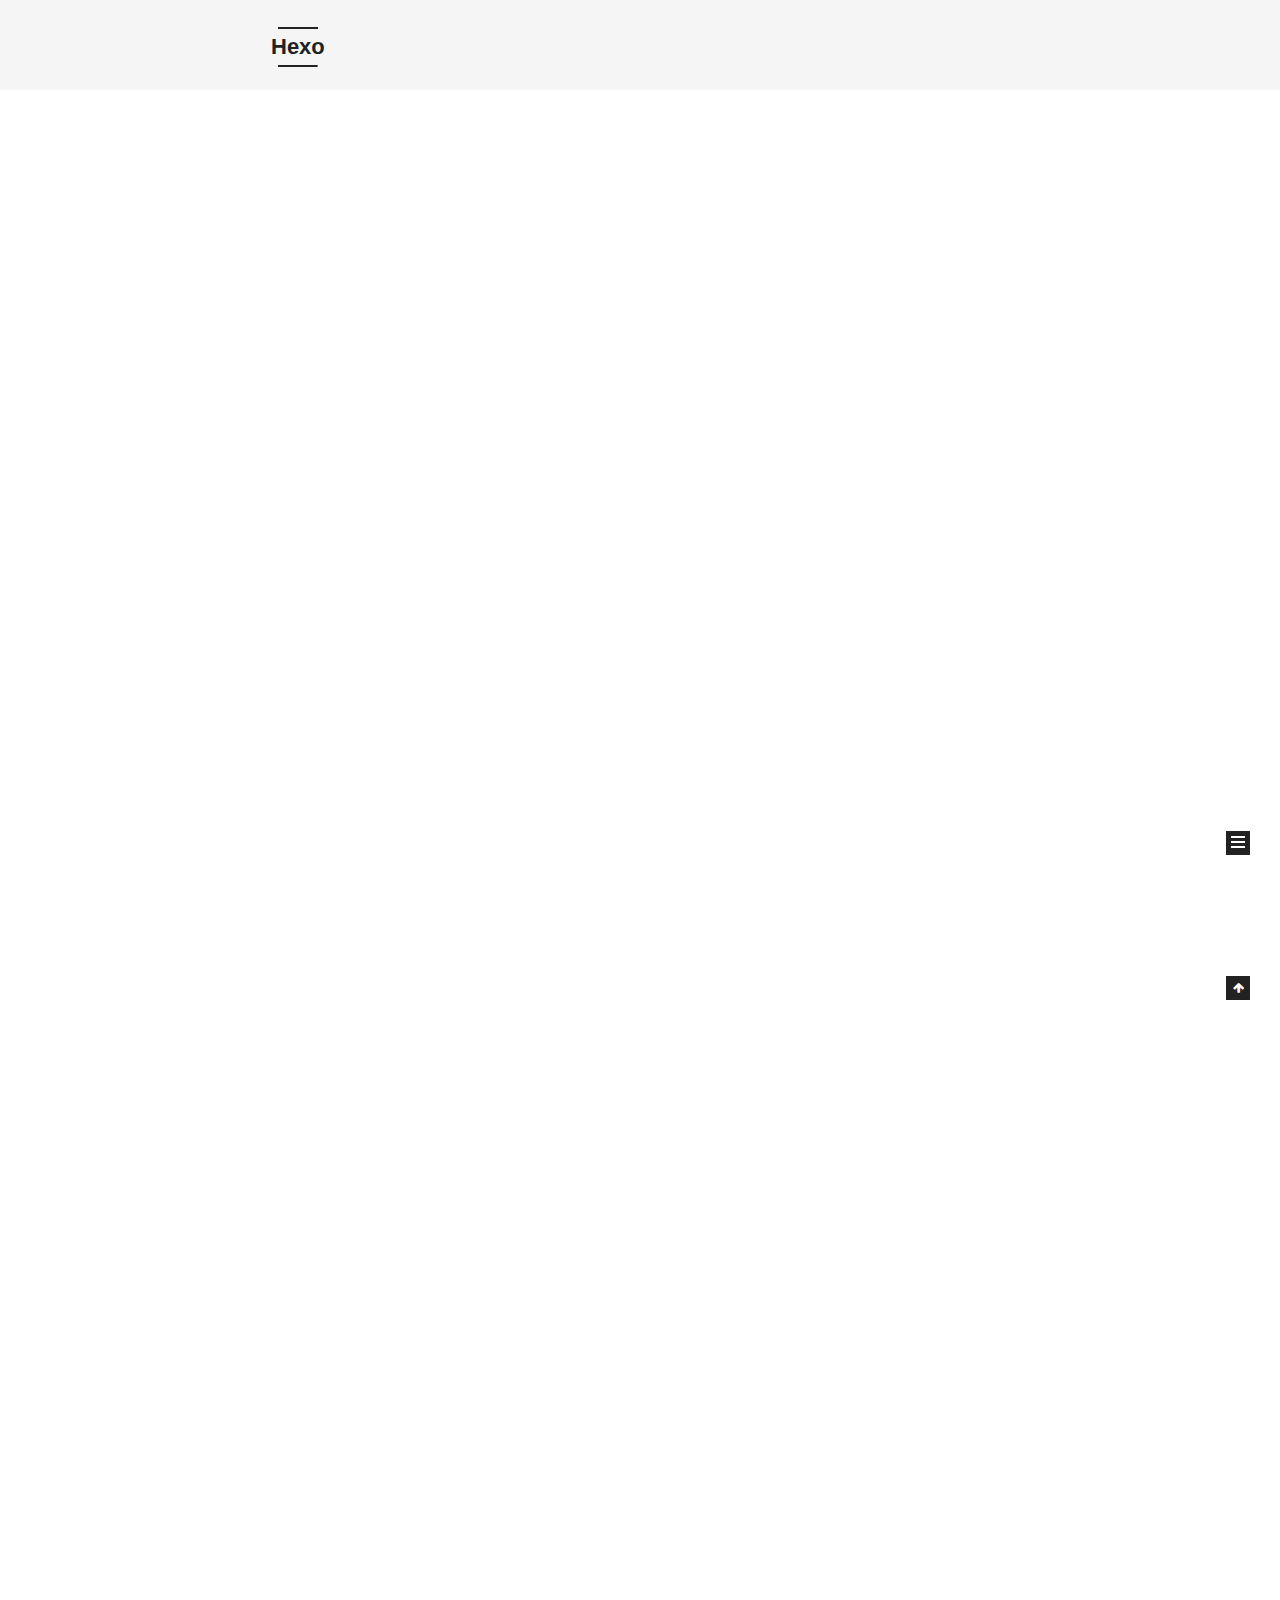
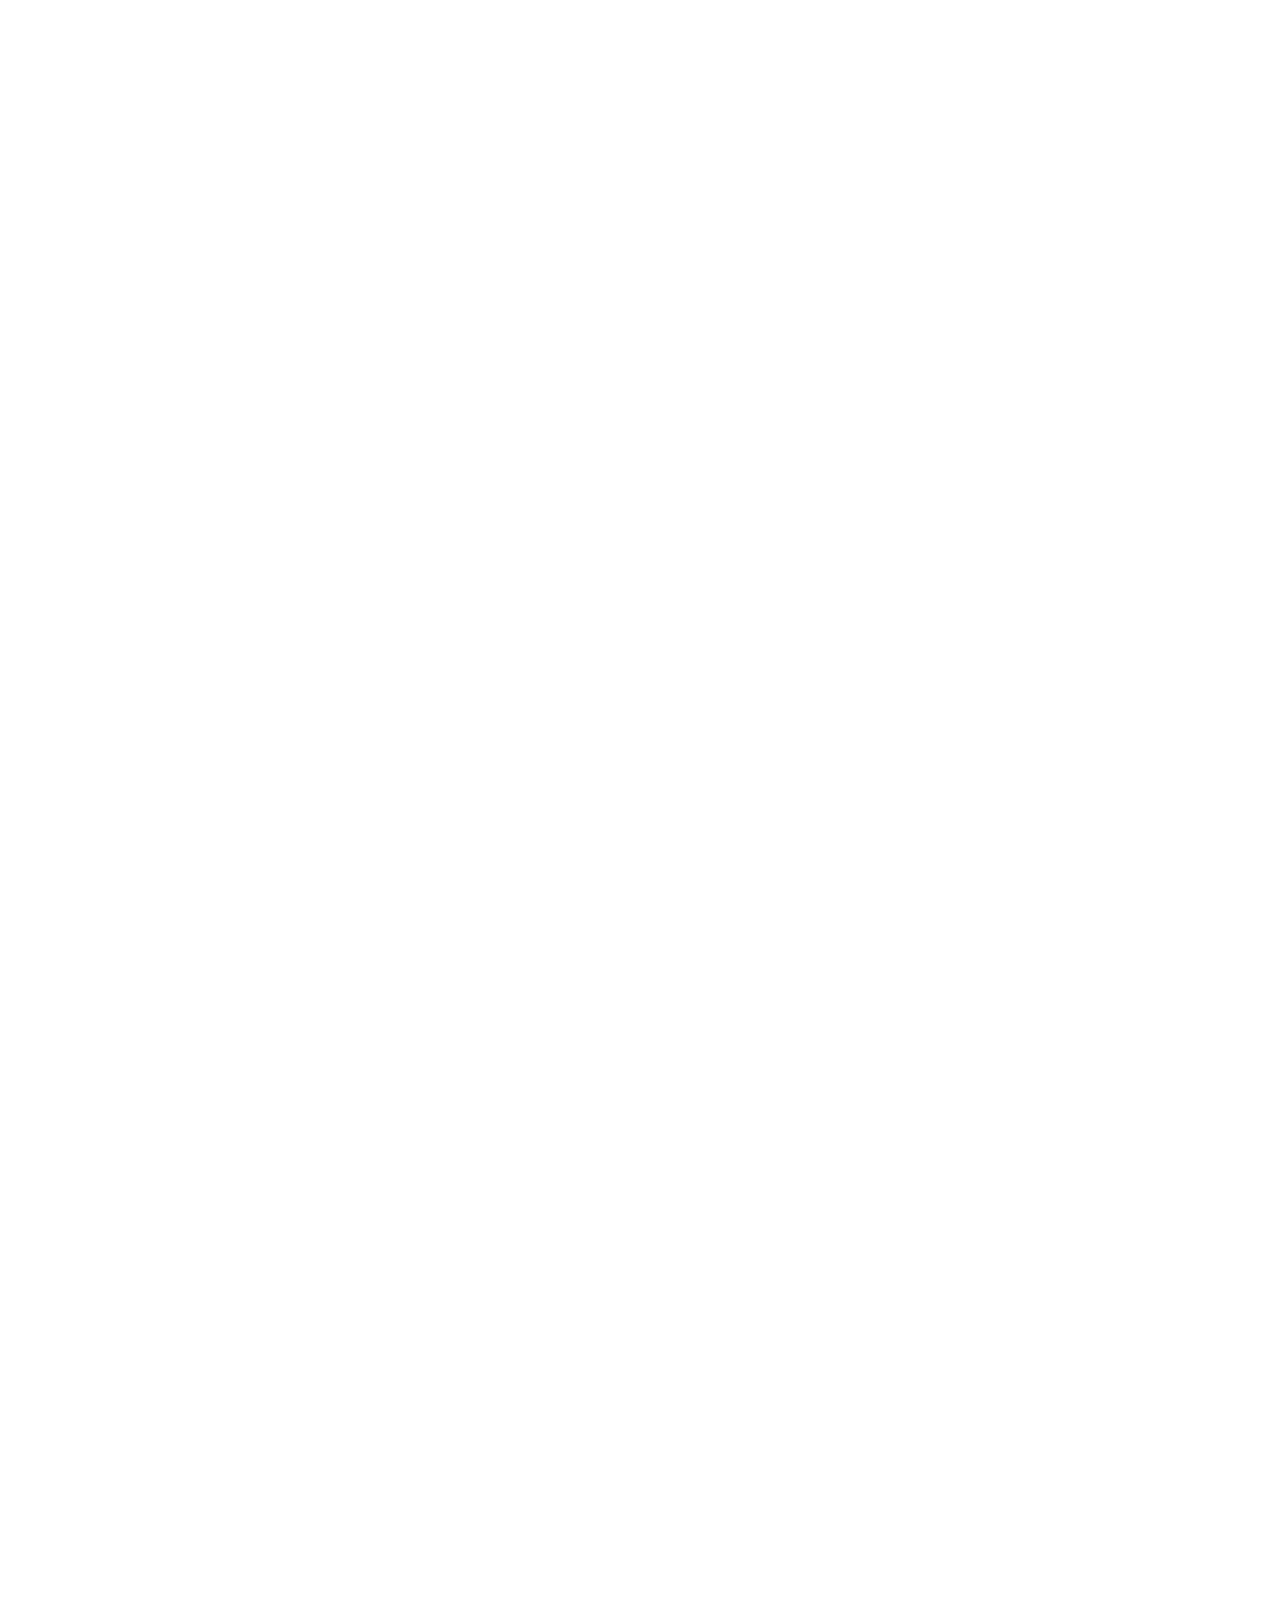
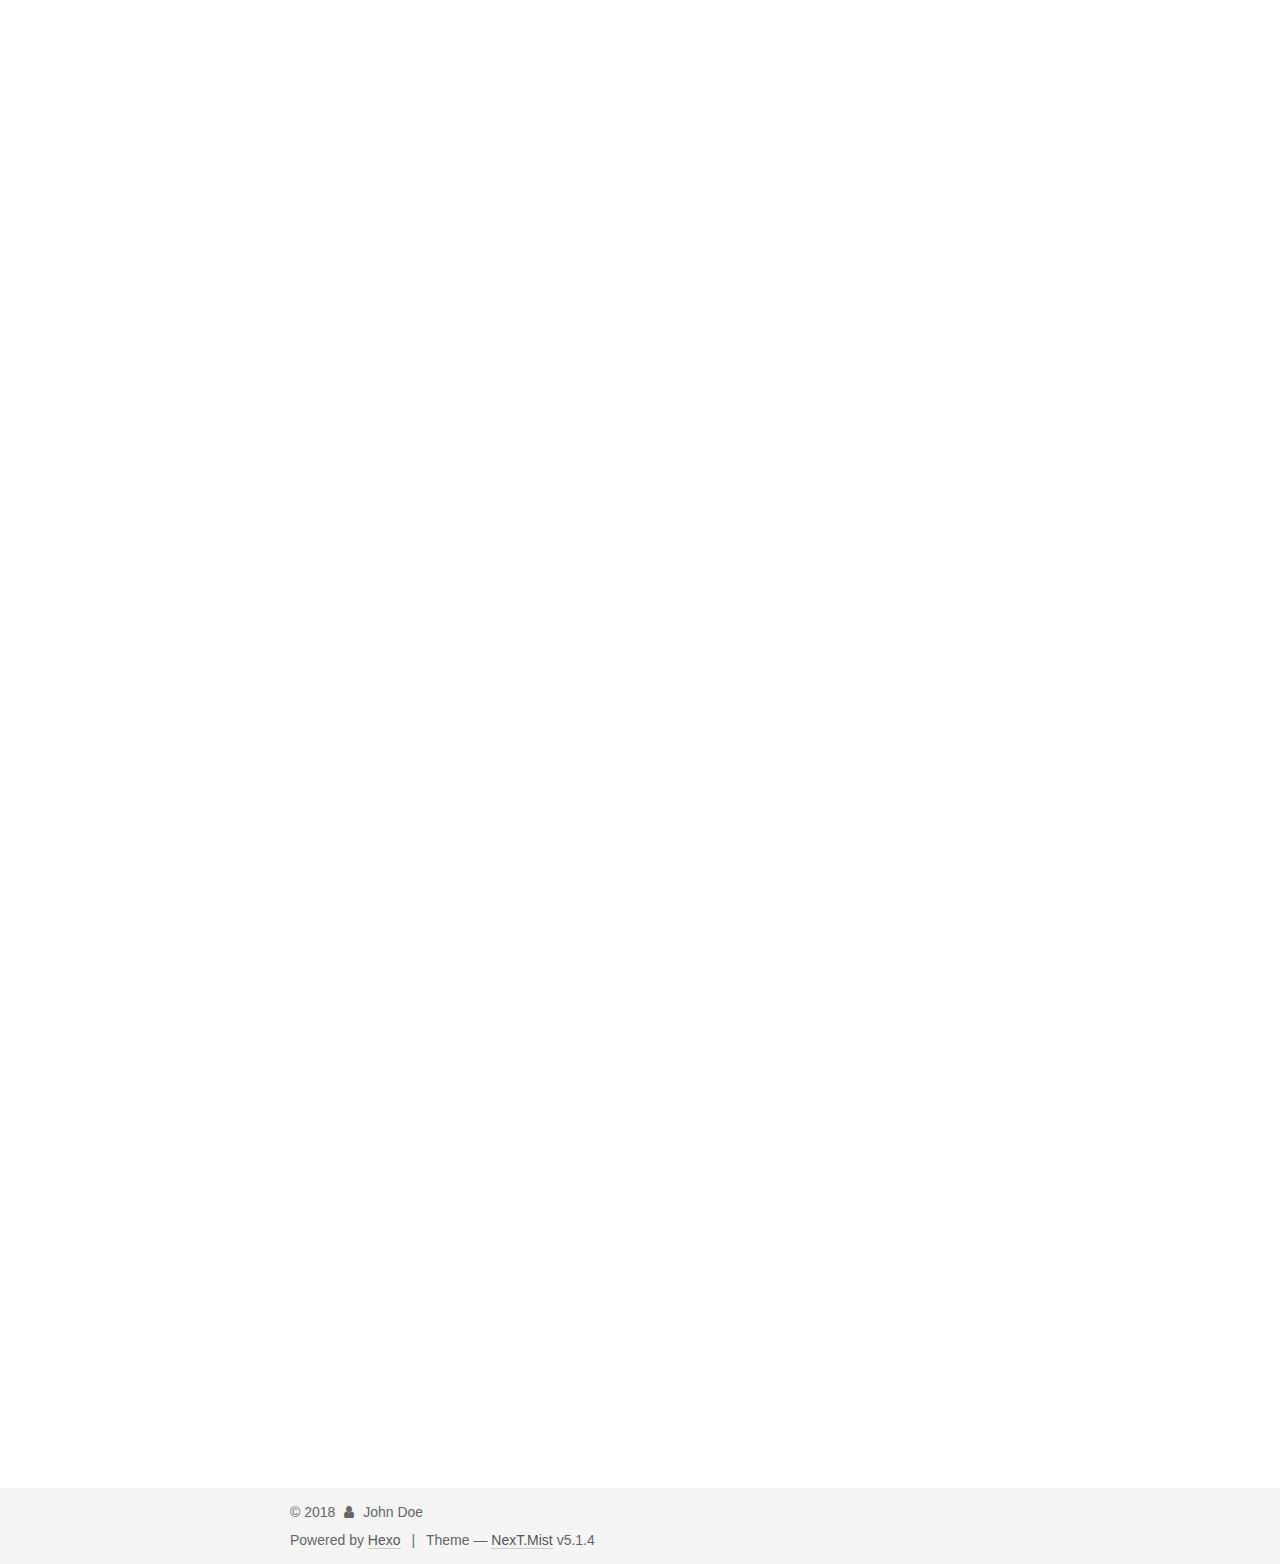
<file: index.html>
<!DOCTYPE html>



  


<html class="theme-next mist use-motion" lang="">
<head>
  <meta charset="UTF-8"/>
<meta http-equiv="X-UA-Compatible" content="IE=edge" />
<meta name="viewport" content="width=device-width, initial-scale=1, maximum-scale=1"/>
<meta name="theme-color" content="#222">









<meta http-equiv="Cache-Control" content="no-transform" />
<meta http-equiv="Cache-Control" content="no-siteapp" />
















  
  
  <link href="/lib/fancybox/source/jquery.fancybox.css?v=2.1.5" rel="stylesheet" type="text/css" />







<link href="/lib/font-awesome/css/font-awesome.min.css?v=4.6.2" rel="stylesheet" type="text/css" />

<link href="/css/main.css?v=5.1.4" rel="stylesheet" type="text/css" />


  <link rel="apple-touch-icon" sizes="180x180" href="/images/apple-touch-icon-next.png?v=5.1.4">


  <link rel="icon" type="image/png" sizes="32x32" href="/images/favicon-32x32-next.png?v=5.1.4">


  <link rel="icon" type="image/png" sizes="16x16" href="/images/favicon-16x16-next.png?v=5.1.4">


  <link rel="mask-icon" href="/images/logo.svg?v=5.1.4" color="#222">





  <meta name="keywords" content="Hexo, NexT" />










<meta property="og:type" content="website">
<meta property="og:title" content="Hexo">
<meta property="og:url" content="http://yoursite.com/index.html">
<meta property="og:site_name" content="Hexo">
<meta property="og:locale" content="default">
<meta name="twitter:card" content="summary">
<meta name="twitter:title" content="Hexo">



<script type="text/javascript" id="hexo.configurations">
  var NexT = window.NexT || {};
  var CONFIG = {
    root: '/',
    scheme: 'Mist',
    version: '5.1.4',
    sidebar: {"position":"left","display":"post","offset":12,"b2t":false,"scrollpercent":false,"onmobile":false},
    fancybox: true,
    tabs: true,
    motion: {"enable":true,"async":false,"transition":{"post_block":"fadeIn","post_header":"slideDownIn","post_body":"slideDownIn","coll_header":"slideLeftIn","sidebar":"slideUpIn"}},
    duoshuo: {
      userId: '0',
      author: 'Author'
    },
    algolia: {
      applicationID: '',
      apiKey: '',
      indexName: '',
      hits: {"per_page":10},
      labels: {"input_placeholder":"Search for Posts","hits_empty":"We didn't find any results for the search: ${query}","hits_stats":"${hits} results found in ${time} ms"}
    }
  };
</script>



  <link rel="canonical" href="http://yoursite.com/"/>





  <title>Hexo</title>
  








</head>

<body itemscope itemtype="http://schema.org/WebPage" lang="default">

  
  
    
  

  <div class="container sidebar-position-left 
  page-home">
    <div class="headband"></div>

    <header id="header" class="header" itemscope itemtype="http://schema.org/WPHeader">
      <div class="header-inner"><div class="site-brand-wrapper">
  <div class="site-meta ">
    

    <div class="custom-logo-site-title">
      <a href="/"  class="brand" rel="start">
        <span class="logo-line-before"><i></i></span>
        <span class="site-title">Hexo</span>
        <span class="logo-line-after"><i></i></span>
      </a>
    </div>
      
        <p class="site-subtitle"></p>
      
  </div>

  <div class="site-nav-toggle">
    <button>
      <span class="btn-bar"></span>
      <span class="btn-bar"></span>
      <span class="btn-bar"></span>
    </button>
  </div>
</div>

<nav class="site-nav">
  

  
    <ul id="menu" class="menu">
      
        
        <li class="menu-item menu-item-home">
          <a href="/" rel="section">
            
              <i class="menu-item-icon fa fa-fw fa-home"></i> <br />
            
            Home
          </a>
        </li>
      
        
        <li class="menu-item menu-item-archives">
          <a href="/archives/" rel="section">
            
              <i class="menu-item-icon fa fa-fw fa-archive"></i> <br />
            
            Archives
          </a>
        </li>
      

      
    </ul>
  

  
</nav>



 </div>
    </header>

    <main id="main" class="main">
      <div class="main-inner">
        <div class="content-wrap">
          <div id="content" class="content">
            
  <section id="posts" class="posts-expand">
    
      

  

  
  
  

  <article class="post post-type-normal" itemscope itemtype="http://schema.org/Article">
  
  
  
  <div class="post-block">
    <link itemprop="mainEntityOfPage" href="http://yoursite.com/2018/05/27/hello-world/">

    <span hidden itemprop="author" itemscope itemtype="http://schema.org/Person">
      <meta itemprop="name" content="John Doe">
      <meta itemprop="description" content="">
      <meta itemprop="image" content="/images/avatar.gif">
    </span>

    <span hidden itemprop="publisher" itemscope itemtype="http://schema.org/Organization">
      <meta itemprop="name" content="Hexo">
    </span>

    
      <header class="post-header">

        
        
          <h1 class="post-title" itemprop="name headline">
                
                <a class="post-title-link" href="/2018/05/27/hello-world/" itemprop="url">Hello World</a></h1>
        

        <div class="post-meta">
          <span class="post-time">
            
              <span class="post-meta-item-icon">
                <i class="fa fa-calendar-o"></i>
              </span>
              
                <span class="post-meta-item-text">Posted on</span>
              
              <time title="Post created" itemprop="dateCreated datePublished" datetime="2018-05-27T22:37:35+08:00">
                2018-05-27
              </time>
            

            

            
          </span>

          

          
            
          

          
          

          

          

          

        </div>
      </header>
    

    
    
    
    <div class="post-body" itemprop="articleBody">

      
      

      
        
          
            <p>Welcome to <a href="https://hexo.io/" target="_blank" rel="noopener">Hexo</a>! This is your very first post. Check <a href="https://hexo.io/docs/" target="_blank" rel="noopener">documentation</a> for more info. If you get any problems when using Hexo, you can find the answer in <a href="https://hexo.io/docs/troubleshooting.html" target="_blank" rel="noopener">troubleshooting</a> or you can ask me on <a href="https://github.com/hexojs/hexo/issues" target="_blank" rel="noopener">GitHub</a>.</p>
<h2 id="Quick-Start"><a href="#Quick-Start" class="headerlink" title="Quick Start"></a>Quick Start</h2><h3 id="Create-a-new-post"><a href="#Create-a-new-post" class="headerlink" title="Create a new post"></a>Create a new post</h3><figure class="highlight bash"><table><tr><td class="gutter"><pre><span class="line">1</span><br></pre></td><td class="code"><pre><span class="line">$ hexo new <span class="string">"My New Post"</span></span><br></pre></td></tr></table></figure>
<p>More info: <a href="https://hexo.io/docs/writing.html" target="_blank" rel="noopener">Writing</a></p>
<h3 id="Run-server"><a href="#Run-server" class="headerlink" title="Run server"></a>Run server</h3><figure class="highlight bash"><table><tr><td class="gutter"><pre><span class="line">1</span><br></pre></td><td class="code"><pre><span class="line">$ hexo server</span><br></pre></td></tr></table></figure>
<p>More info: <a href="https://hexo.io/docs/server.html" target="_blank" rel="noopener">Server</a></p>
<h3 id="Generate-static-files"><a href="#Generate-static-files" class="headerlink" title="Generate static files"></a>Generate static files</h3><figure class="highlight bash"><table><tr><td class="gutter"><pre><span class="line">1</span><br></pre></td><td class="code"><pre><span class="line">$ hexo generate</span><br></pre></td></tr></table></figure>
<p>More info: <a href="https://hexo.io/docs/generating.html" target="_blank" rel="noopener">Generating</a></p>
<h3 id="Deploy-to-remote-sites"><a href="#Deploy-to-remote-sites" class="headerlink" title="Deploy to remote sites"></a>Deploy to remote sites</h3><figure class="highlight bash"><table><tr><td class="gutter"><pre><span class="line">1</span><br></pre></td><td class="code"><pre><span class="line">$ hexo deploy</span><br></pre></td></tr></table></figure>
<p>More info: <a href="https://hexo.io/docs/deployment.html" target="_blank" rel="noopener">Deployment</a></p>

          
        
      
    </div>
    
    
    

    

    

    

    <footer class="post-footer">
      

      

      

      
      
        <div class="post-eof"></div>
      
    </footer>
  </div>
  
  
  
  </article>


    
      

  

  
  
  

  <article class="post post-type-normal" itemscope itemtype="http://schema.org/Article">
  
  
  
  <div class="post-block">
    <link itemprop="mainEntityOfPage" href="http://yoursite.com/2018/05/24/基本数据类型/">

    <span hidden itemprop="author" itemscope itemtype="http://schema.org/Person">
      <meta itemprop="name" content="John Doe">
      <meta itemprop="description" content="">
      <meta itemprop="image" content="/images/avatar.gif">
    </span>

    <span hidden itemprop="publisher" itemscope itemtype="http://schema.org/Organization">
      <meta itemprop="name" content="Hexo">
    </span>

    
      <header class="post-header">

        
        
          <h1 class="post-title" itemprop="name headline">
                
                <a class="post-title-link" href="/2018/05/24/基本数据类型/" itemprop="url">Untitled</a></h1>
        

        <div class="post-meta">
          <span class="post-time">
            
              <span class="post-meta-item-icon">
                <i class="fa fa-calendar-o"></i>
              </span>
              
                <span class="post-meta-item-text">Posted on</span>
              
              <time title="Post created" itemprop="dateCreated datePublished" datetime="2018-05-24T02:27:11+08:00">
                2018-05-24
              </time>
            

            

            
          </span>

          

          
            
          

          
          

          

          

          

        </div>
      </header>
    

    
    
    
    <div class="post-body" itemprop="articleBody">

      
      

      
        
          
            <h1 id="基本数据类型"><a href="#基本数据类型" class="headerlink" title="基本数据类型"></a>基本数据类型</h1><h2 id="标识符"><a href="#标识符" class="headerlink" title="标识符"></a>标识符</h2><p>定义：在js中所有的可以由我们自主命名的都可以称为标识符</p>
<ul>
<li>标识符中可以含有字母、数字、_、$</li>
<li>不能以数字开头</li>
<li>不能是ES中的关键字或保留字</li>
<li>驼峰命名法：首字母小写，每个单子的首字母大写，其余小写</li>
</ul>
<h2 id="数据类型"><a href="#数据类型" class="headerlink" title="数据类型"></a>数据类型</h2><p>1.String 字符串</p>
<ul>
<li>在js中需要使用引号引起来</li>
<li>使用双引号或者单引号都可以，不要混着用</li>
<li>引号不能嵌套，双引号里面不能放双引号</li>
</ul>
<p>2.Number 数值</p>
<ul>
<li>所有的数值都是Number类型 包括整数和浮点数</li>
<li>Number.MAX_VALUE 最大值</li>
<li>如果超过了最大值，则会返回一个Infinity，表示正无穷。Infinity就是一个字面量。</li>
<li>使用typeof检查Infinity也会返回Number</li>
<li>使用js进行浮点运算，可能得到一个不精确的结果0.1+0.2=0.30000000000000004</li>
<li>NaN 特殊的数字，表示Not a Number</li>
<li>typefo 检查NaN返回的是Number</li>
</ul>
<p>3.Boolean 布尔值</p>
<ul>
<li>true和false，做逻辑判断</li>
</ul>
<p>4.Null 空值</p>
<ul>
<li>专门用来表示空对象，就是null</li>
<li>typeof 检测返回的是object</li>
</ul>
<p>5.Undefined 未定义</p>
<ul>
<li>声明一个变量但不赋值，他的值就是undefined</li>
</ul>
<p>Object 对象</p>
<p>String Number Boolean Null Undefined 是基本数据类型</p>
<p>Object 属于引用数据类型</p>
<p>转义字符：</p>
<ul>
<li>\” 表示 “</li>
<li>\’ 表示 ‘</li>
<li>\n 表示换行</li>
<li>\t 表示制表符</li>
<li>\\ 表示\</li>
</ul>
<figure class="highlight js"><table><tr><td class="gutter"><pre><span class="line">1</span><br></pre></td><td class="code"><pre><span class="line"><span class="keyword">var</span> str = <span class="string">"我说:\"今天天气真不错\""</span></span><br></pre></td></tr></table></figure>
<h2 id="强制类型转换"><a href="#强制类型转换" class="headerlink" title="强制类型转换"></a>强制类型转换</h2><ul>
<li>将一个数据类型转换为其他的数据类型</li>
<li>主要指将其他的数据类型转换为Sting Number Boolean</li>
</ul>
<h3 id="其他数据类型转换为String"><a href="#其他数据类型转换为String" class="headerlink" title="其他数据类型转换为String"></a>其他数据类型转换为String</h3><p>1.调用被转换数据类型的toString()方法</p>
<ul>
<li>该方法不会影响原变量，会将转换的结果返回</li>
<li>null和undefined没有toString()方法，调用会报错</li>
</ul>
<p>2.调用String()函数</p>
<ul>
<li>对于number和Boolean实际就是调用toString()方法</li>
<li>对于null和undefined他会将null直接转换成”null”,将undefined直接转换成”undefined”</li>
</ul>
<p>toSring()例子：</p>
<figure class="highlight js"><table><tr><td class="gutter"><pre><span class="line">1</span><br><span class="line">2</span><br><span class="line">3</span><br><span class="line">4</span><br></pre></td><td class="code"><pre><span class="line"><span class="keyword">var</span> a = <span class="number">1</span>;</span><br><span class="line"><span class="keyword">var</span> b = a.toString();</span><br><span class="line"><span class="built_in">console</span>.log(<span class="keyword">typeof</span> b);</span><br><span class="line"><span class="built_in">console</span>.log(b);</span><br></pre></td></tr></table></figure>
<p>输出结果：</p>
<p>String()函数例子</p>
<figure class="highlight js"><table><tr><td class="gutter"><pre><span class="line">1</span><br><span class="line">2</span><br><span class="line">3</span><br><span class="line">4</span><br></pre></td><td class="code"><pre><span class="line"><span class="keyword">var</span> a = <span class="number">1</span>;</span><br><span class="line"><span class="keyword">var</span> b = <span class="built_in">String</span>(a);</span><br><span class="line"><span class="built_in">console</span>.log(<span class="keyword">typeof</span> b);</span><br><span class="line"><span class="built_in">console</span>.log(b);</span><br></pre></td></tr></table></figure>
<p>输出结果：</p>
<h3 id="其他数据类型转换为Number"><a href="#其他数据类型转换为Number" class="headerlink" title="其他数据类型转换为Number"></a>其他数据类型转换为Number</h3><p>1.字符串转Numeber</p>
<ul>
<li>使用Number()方法，与String()方法一样</li>
<li>如果是纯数字字符串，则直接将其转换成数字</li>
<li>如果字符串中有非数字内容，则转换成NaN</li>
<li>如果字符串是一个空或者是一个全是空格的字符，则返回0</li>
<li>布尔转Number，true转成1，false转成0</li>
<li>Null转换Null 结果为0</li>
<li>Undefined转换成Number 结果为NaN</li>
</ul>
<p>2.parseInt(),parseFloat()</p>
<ul>
<li>专门用来对付String</li>
<li>paseInt(),可以将一个字符串的有效整数内容取出来转换成Number.</li>
<li>parseFloat(),可以获得有效的小数</li>
<li>对非String使用parseInt(),他会先将其转换成String，然后再操作</li>
</ul>
<p>parseInt()例子：</p>
<figure class="highlight js"><table><tr><td class="gutter"><pre><span class="line">1</span><br><span class="line">2</span><br><span class="line">3</span><br></pre></td><td class="code"><pre><span class="line"><span class="keyword">var</span> a = <span class="string">"123px"</span></span><br><span class="line">a = <span class="built_in">parseInt</span>(a);</span><br><span class="line"><span class="built_in">console</span>.log(a);</span><br></pre></td></tr></table></figure>
<p>输出结果：</p>
<h3 id="其他的数据类型转换成Boolean"><a href="#其他的数据类型转换成Boolean" class="headerlink" title="其他的数据类型转换成Boolean"></a>其他的数据类型转换成Boolean</h3><p>使用Boolean()函数</p>
<ul>
<li>数字转Boolean 除了0和Null，其余都是true</li>
<li>字符串转Boolean，除了空串，其余都是true</li>
<li>null和undefined转Boolean，都转换为false</li>
<li>对象也会转换成true</li>
</ul>

          
        
      
    </div>
    
    
    

    

    

    

    <footer class="post-footer">
      

      

      

      
      
        <div class="post-eof"></div>
      
    </footer>
  </div>
  
  
  
  </article>


    
  </section>

  


          </div>
          


          

        </div>
        
          
  
  <div class="sidebar-toggle">
    <div class="sidebar-toggle-line-wrap">
      <span class="sidebar-toggle-line sidebar-toggle-line-first"></span>
      <span class="sidebar-toggle-line sidebar-toggle-line-middle"></span>
      <span class="sidebar-toggle-line sidebar-toggle-line-last"></span>
    </div>
  </div>

  <aside id="sidebar" class="sidebar">
    
    <div class="sidebar-inner">

      

      

      <section class="site-overview-wrap sidebar-panel sidebar-panel-active">
        <div class="site-overview">
          <div class="site-author motion-element" itemprop="author" itemscope itemtype="http://schema.org/Person">
            
              <p class="site-author-name" itemprop="name">John Doe</p>
              <p class="site-description motion-element" itemprop="description"></p>
          </div>

          <nav class="site-state motion-element">

            
              <div class="site-state-item site-state-posts">
              
                <a href="/archives/">
              
                  <span class="site-state-item-count">2</span>
                  <span class="site-state-item-name">posts</span>
                </a>
              </div>
            

            

            

          </nav>

          

          

          
          

          
          

          

        </div>
      </section>

      

      

    </div>
  </aside>


        
      </div>
    </main>

    <footer id="footer" class="footer">
      <div class="footer-inner">
        <div class="copyright">&copy; <span itemprop="copyrightYear">2018</span>
  <span class="with-love">
    <i class="fa fa-user"></i>
  </span>
  <span class="author" itemprop="copyrightHolder">John Doe</span>

  
</div>


  <div class="powered-by">Powered by <a class="theme-link" target="_blank" href="https://hexo.io">Hexo</a></div>



  <span class="post-meta-divider">|</span>



  <div class="theme-info">Theme &mdash; <a class="theme-link" target="_blank" href="https://github.com/iissnan/hexo-theme-next">NexT.Mist</a> v5.1.4</div>




        







        
      </div>
    </footer>

    
      <div class="back-to-top">
        <i class="fa fa-arrow-up"></i>
        
      </div>
    

    

  </div>

  

<script type="text/javascript">
  if (Object.prototype.toString.call(window.Promise) !== '[object Function]') {
    window.Promise = null;
  }
</script>









  












  
  
    <script type="text/javascript" src="/lib/jquery/index.js?v=2.1.3"></script>
  

  
  
    <script type="text/javascript" src="/lib/fastclick/lib/fastclick.min.js?v=1.0.6"></script>
  

  
  
    <script type="text/javascript" src="/lib/jquery_lazyload/jquery.lazyload.js?v=1.9.7"></script>
  

  
  
    <script type="text/javascript" src="/lib/velocity/velocity.min.js?v=1.2.1"></script>
  

  
  
    <script type="text/javascript" src="/lib/velocity/velocity.ui.min.js?v=1.2.1"></script>
  

  
  
    <script type="text/javascript" src="/lib/fancybox/source/jquery.fancybox.pack.js?v=2.1.5"></script>
  


  


  <script type="text/javascript" src="/js/src/utils.js?v=5.1.4"></script>

  <script type="text/javascript" src="/js/src/motion.js?v=5.1.4"></script>



  
  

  

  


  <script type="text/javascript" src="/js/src/bootstrap.js?v=5.1.4"></script>



  


  




	





  





  












  





  

  

  

  
  

  

  

  

</body>
</html>
</file>
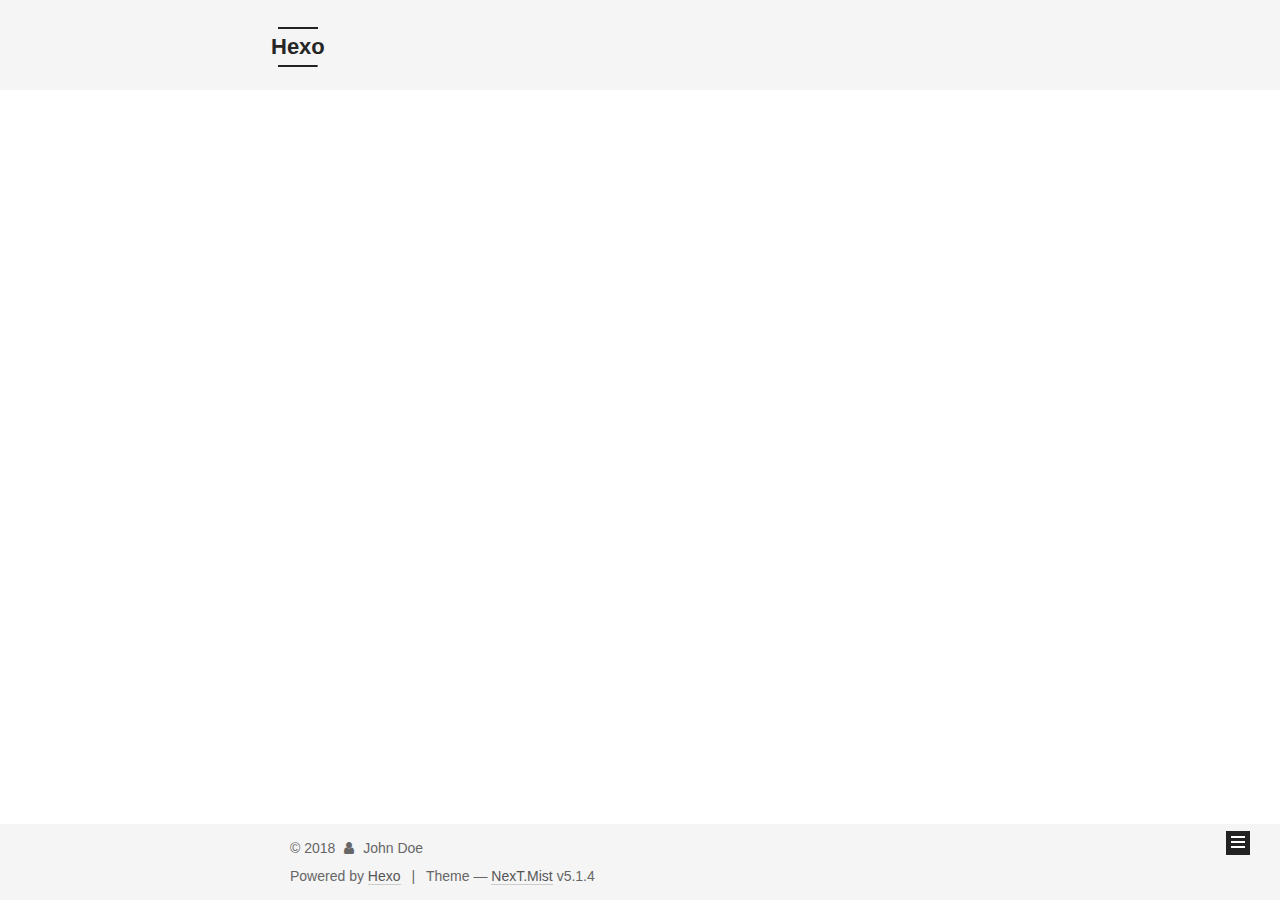
<file: archives/index.html>
<!DOCTYPE html>



  


<html class="theme-next mist use-motion" lang="">
<head>
  <meta charset="UTF-8"/>
<meta http-equiv="X-UA-Compatible" content="IE=edge" />
<meta name="viewport" content="width=device-width, initial-scale=1, maximum-scale=1"/>
<meta name="theme-color" content="#222">









<meta http-equiv="Cache-Control" content="no-transform" />
<meta http-equiv="Cache-Control" content="no-siteapp" />
















  
  
  <link href="/lib/fancybox/source/jquery.fancybox.css?v=2.1.5" rel="stylesheet" type="text/css" />







<link href="/lib/font-awesome/css/font-awesome.min.css?v=4.6.2" rel="stylesheet" type="text/css" />

<link href="/css/main.css?v=5.1.4" rel="stylesheet" type="text/css" />


  <link rel="apple-touch-icon" sizes="180x180" href="/images/apple-touch-icon-next.png?v=5.1.4">


  <link rel="icon" type="image/png" sizes="32x32" href="/images/favicon-32x32-next.png?v=5.1.4">


  <link rel="icon" type="image/png" sizes="16x16" href="/images/favicon-16x16-next.png?v=5.1.4">


  <link rel="mask-icon" href="/images/logo.svg?v=5.1.4" color="#222">





  <meta name="keywords" content="Hexo, NexT" />










<meta property="og:type" content="website">
<meta property="og:title" content="Hexo">
<meta property="og:url" content="http://yoursite.com/archives/index.html">
<meta property="og:site_name" content="Hexo">
<meta property="og:locale" content="default">
<meta name="twitter:card" content="summary">
<meta name="twitter:title" content="Hexo">



<script type="text/javascript" id="hexo.configurations">
  var NexT = window.NexT || {};
  var CONFIG = {
    root: '/',
    scheme: 'Mist',
    version: '5.1.4',
    sidebar: {"position":"left","display":"post","offset":12,"b2t":false,"scrollpercent":false,"onmobile":false},
    fancybox: true,
    tabs: true,
    motion: {"enable":true,"async":false,"transition":{"post_block":"fadeIn","post_header":"slideDownIn","post_body":"slideDownIn","coll_header":"slideLeftIn","sidebar":"slideUpIn"}},
    duoshuo: {
      userId: '0',
      author: 'Author'
    },
    algolia: {
      applicationID: '',
      apiKey: '',
      indexName: '',
      hits: {"per_page":10},
      labels: {"input_placeholder":"Search for Posts","hits_empty":"We didn't find any results for the search: ${query}","hits_stats":"${hits} results found in ${time} ms"}
    }
  };
</script>



  <link rel="canonical" href="http://yoursite.com/archives/"/>





  <title>Archive | Hexo</title>
  








</head>

<body itemscope itemtype="http://schema.org/WebPage" lang="default">

  
  
    
  

  <div class="container sidebar-position-left page-archive">
    <div class="headband"></div>

    <header id="header" class="header" itemscope itemtype="http://schema.org/WPHeader">
      <div class="header-inner"><div class="site-brand-wrapper">
  <div class="site-meta ">
    

    <div class="custom-logo-site-title">
      <a href="/"  class="brand" rel="start">
        <span class="logo-line-before"><i></i></span>
        <span class="site-title">Hexo</span>
        <span class="logo-line-after"><i></i></span>
      </a>
    </div>
      
        <p class="site-subtitle"></p>
      
  </div>

  <div class="site-nav-toggle">
    <button>
      <span class="btn-bar"></span>
      <span class="btn-bar"></span>
      <span class="btn-bar"></span>
    </button>
  </div>
</div>

<nav class="site-nav">
  

  
    <ul id="menu" class="menu">
      
        
        <li class="menu-item menu-item-home">
          <a href="/" rel="section">
            
              <i class="menu-item-icon fa fa-fw fa-home"></i> <br />
            
            Home
          </a>
        </li>
      
        
        <li class="menu-item menu-item-archives">
          <a href="/archives/" rel="section">
            
              <i class="menu-item-icon fa fa-fw fa-archive"></i> <br />
            
            Archives
          </a>
        </li>
      

      
    </ul>
  

  
</nav>



 </div>
    </header>

    <main id="main" class="main">
      <div class="main-inner">
        <div class="content-wrap">
          <div id="content" class="content">
            

  
  
  
  <div class="post-block archive">
    <div id="posts" class="posts-collapse">
      <span class="archive-move-on"></span>

      <span class="archive-page-counter">
        
        
        
          
        
        Um..! 2 posts in total. Keep on posting.
      </span>

      

        
        
        

        
          
          <div class="collection-title">
            <h1 class="archive-year" id="archive-year-2018">2018</h1>
          </div>
        
        

        

  <article class="post post-type-normal" itemscope itemtype="http://schema.org/Article">
    <header class="post-header">

      <h2 class="post-title">
        
            <a class="post-title-link" href="/2018/05/27/hello-world/" itemprop="url">
              
                <span itemprop="name">Hello World</span>
              
            </a>
        
      </h2>

      <div class="post-meta">
        <time class="post-time" itemprop="dateCreated"
              datetime="2018-05-27T22:37:35+08:00"
              content="2018-05-27" >
          05-27
        </time>
      </div>

    </header>
  </article>



      

        
        
        

        
        

        

  <article class="post post-type-normal" itemscope itemtype="http://schema.org/Article">
    <header class="post-header">

      <h2 class="post-title">
        
            <a class="post-title-link" href="/2018/05/24/基本数据类型/" itemprop="url">
              
                <span itemprop="name">Untitled</span>
              
            </a>
        
      </h2>

      <div class="post-meta">
        <time class="post-time" itemprop="dateCreated"
              datetime="2018-05-24T02:27:11+08:00"
              content="2018-05-24" >
          05-24
        </time>
      </div>

    </header>
  </article>



      

    </div>
  </div>
  
  
  

  



          </div>
          


          

        </div>
        
          
  
  <div class="sidebar-toggle">
    <div class="sidebar-toggle-line-wrap">
      <span class="sidebar-toggle-line sidebar-toggle-line-first"></span>
      <span class="sidebar-toggle-line sidebar-toggle-line-middle"></span>
      <span class="sidebar-toggle-line sidebar-toggle-line-last"></span>
    </div>
  </div>

  <aside id="sidebar" class="sidebar">
    
    <div class="sidebar-inner">

      

      

      <section class="site-overview-wrap sidebar-panel sidebar-panel-active">
        <div class="site-overview">
          <div class="site-author motion-element" itemprop="author" itemscope itemtype="http://schema.org/Person">
            
              <p class="site-author-name" itemprop="name">John Doe</p>
              <p class="site-description motion-element" itemprop="description"></p>
          </div>

          <nav class="site-state motion-element">

            
              <div class="site-state-item site-state-posts">
              
                <a href="/archives/">
              
                  <span class="site-state-item-count">2</span>
                  <span class="site-state-item-name">posts</span>
                </a>
              </div>
            

            

            

          </nav>

          

          

          
          

          
          

          

        </div>
      </section>

      

      

    </div>
  </aside>


        
      </div>
    </main>

    <footer id="footer" class="footer">
      <div class="footer-inner">
        <div class="copyright">&copy; <span itemprop="copyrightYear">2018</span>
  <span class="with-love">
    <i class="fa fa-user"></i>
  </span>
  <span class="author" itemprop="copyrightHolder">John Doe</span>

  
</div>


  <div class="powered-by">Powered by <a class="theme-link" target="_blank" href="https://hexo.io">Hexo</a></div>



  <span class="post-meta-divider">|</span>



  <div class="theme-info">Theme &mdash; <a class="theme-link" target="_blank" href="https://github.com/iissnan/hexo-theme-next">NexT.Mist</a> v5.1.4</div>




        







        
      </div>
    </footer>

    
      <div class="back-to-top">
        <i class="fa fa-arrow-up"></i>
        
      </div>
    

    

  </div>

  

<script type="text/javascript">
  if (Object.prototype.toString.call(window.Promise) !== '[object Function]') {
    window.Promise = null;
  }
</script>









  












  
  
    <script type="text/javascript" src="/lib/jquery/index.js?v=2.1.3"></script>
  

  
  
    <script type="text/javascript" src="/lib/fastclick/lib/fastclick.min.js?v=1.0.6"></script>
  

  
  
    <script type="text/javascript" src="/lib/jquery_lazyload/jquery.lazyload.js?v=1.9.7"></script>
  

  
  
    <script type="text/javascript" src="/lib/velocity/velocity.min.js?v=1.2.1"></script>
  

  
  
    <script type="text/javascript" src="/lib/velocity/velocity.ui.min.js?v=1.2.1"></script>
  

  
  
    <script type="text/javascript" src="/lib/fancybox/source/jquery.fancybox.pack.js?v=2.1.5"></script>
  


  


  <script type="text/javascript" src="/js/src/utils.js?v=5.1.4"></script>

  <script type="text/javascript" src="/js/src/motion.js?v=5.1.4"></script>



  
  

  

  


  <script type="text/javascript" src="/js/src/bootstrap.js?v=5.1.4"></script>



  


  




	





  





  












  





  

  

  

  
  

  

  

  

</body>
</html>
</file>
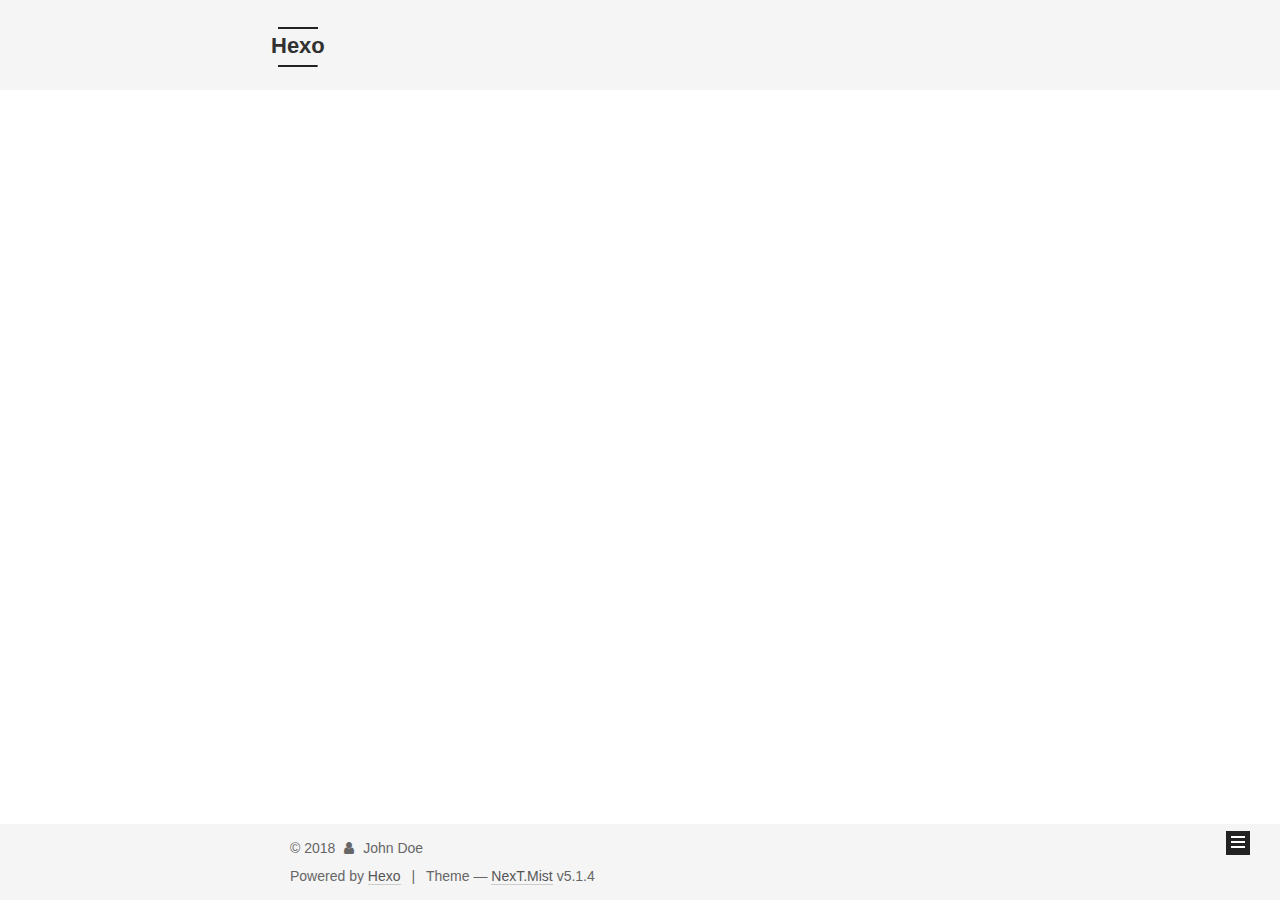
<file: archives/2018/index.html>
<!DOCTYPE html>



  


<html class="theme-next mist use-motion" lang="">
<head>
  <meta charset="UTF-8"/>
<meta http-equiv="X-UA-Compatible" content="IE=edge" />
<meta name="viewport" content="width=device-width, initial-scale=1, maximum-scale=1"/>
<meta name="theme-color" content="#222">









<meta http-equiv="Cache-Control" content="no-transform" />
<meta http-equiv="Cache-Control" content="no-siteapp" />
















  
  
  <link href="/lib/fancybox/source/jquery.fancybox.css?v=2.1.5" rel="stylesheet" type="text/css" />







<link href="/lib/font-awesome/css/font-awesome.min.css?v=4.6.2" rel="stylesheet" type="text/css" />

<link href="/css/main.css?v=5.1.4" rel="stylesheet" type="text/css" />


  <link rel="apple-touch-icon" sizes="180x180" href="/images/apple-touch-icon-next.png?v=5.1.4">


  <link rel="icon" type="image/png" sizes="32x32" href="/images/favicon-32x32-next.png?v=5.1.4">


  <link rel="icon" type="image/png" sizes="16x16" href="/images/favicon-16x16-next.png?v=5.1.4">


  <link rel="mask-icon" href="/images/logo.svg?v=5.1.4" color="#222">





  <meta name="keywords" content="Hexo, NexT" />










<meta property="og:type" content="website">
<meta property="og:title" content="Hexo">
<meta property="og:url" content="http://yoursite.com/archives/2018/index.html">
<meta property="og:site_name" content="Hexo">
<meta property="og:locale" content="default">
<meta name="twitter:card" content="summary">
<meta name="twitter:title" content="Hexo">



<script type="text/javascript" id="hexo.configurations">
  var NexT = window.NexT || {};
  var CONFIG = {
    root: '/',
    scheme: 'Mist',
    version: '5.1.4',
    sidebar: {"position":"left","display":"post","offset":12,"b2t":false,"scrollpercent":false,"onmobile":false},
    fancybox: true,
    tabs: true,
    motion: {"enable":true,"async":false,"transition":{"post_block":"fadeIn","post_header":"slideDownIn","post_body":"slideDownIn","coll_header":"slideLeftIn","sidebar":"slideUpIn"}},
    duoshuo: {
      userId: '0',
      author: 'Author'
    },
    algolia: {
      applicationID: '',
      apiKey: '',
      indexName: '',
      hits: {"per_page":10},
      labels: {"input_placeholder":"Search for Posts","hits_empty":"We didn't find any results for the search: ${query}","hits_stats":"${hits} results found in ${time} ms"}
    }
  };
</script>



  <link rel="canonical" href="http://yoursite.com/archives/2018/"/>





  <title>Archive | Hexo</title>
  








</head>

<body itemscope itemtype="http://schema.org/WebPage" lang="default">

  
  
    
  

  <div class="container sidebar-position-left page-archive">
    <div class="headband"></div>

    <header id="header" class="header" itemscope itemtype="http://schema.org/WPHeader">
      <div class="header-inner"><div class="site-brand-wrapper">
  <div class="site-meta ">
    

    <div class="custom-logo-site-title">
      <a href="/"  class="brand" rel="start">
        <span class="logo-line-before"><i></i></span>
        <span class="site-title">Hexo</span>
        <span class="logo-line-after"><i></i></span>
      </a>
    </div>
      
        <p class="site-subtitle"></p>
      
  </div>

  <div class="site-nav-toggle">
    <button>
      <span class="btn-bar"></span>
      <span class="btn-bar"></span>
      <span class="btn-bar"></span>
    </button>
  </div>
</div>

<nav class="site-nav">
  

  
    <ul id="menu" class="menu">
      
        
        <li class="menu-item menu-item-home">
          <a href="/" rel="section">
            
              <i class="menu-item-icon fa fa-fw fa-home"></i> <br />
            
            Home
          </a>
        </li>
      
        
        <li class="menu-item menu-item-archives">
          <a href="/archives/" rel="section">
            
              <i class="menu-item-icon fa fa-fw fa-archive"></i> <br />
            
            Archives
          </a>
        </li>
      

      
    </ul>
  

  
</nav>



 </div>
    </header>

    <main id="main" class="main">
      <div class="main-inner">
        <div class="content-wrap">
          <div id="content" class="content">
            

  
  
  
  <div class="post-block archive">
    <div id="posts" class="posts-collapse">
      <span class="archive-move-on"></span>

      <span class="archive-page-counter">
        
        
        
          
        
        Um..! 2 posts in total. Keep on posting.
      </span>

      

        
        
        

        
          
          <div class="collection-title">
            <h1 class="archive-year" id="archive-year-2018">2018</h1>
          </div>
        
        

        

  <article class="post post-type-normal" itemscope itemtype="http://schema.org/Article">
    <header class="post-header">

      <h2 class="post-title">
        
            <a class="post-title-link" href="/2018/05/27/hello-world/" itemprop="url">
              
                <span itemprop="name">Hello World</span>
              
            </a>
        
      </h2>

      <div class="post-meta">
        <time class="post-time" itemprop="dateCreated"
              datetime="2018-05-27T22:37:35+08:00"
              content="2018-05-27" >
          05-27
        </time>
      </div>

    </header>
  </article>



      

        
        
        

        
        

        

  <article class="post post-type-normal" itemscope itemtype="http://schema.org/Article">
    <header class="post-header">

      <h2 class="post-title">
        
            <a class="post-title-link" href="/2018/05/24/基本数据类型/" itemprop="url">
              
                <span itemprop="name">Untitled</span>
              
            </a>
        
      </h2>

      <div class="post-meta">
        <time class="post-time" itemprop="dateCreated"
              datetime="2018-05-24T02:27:11+08:00"
              content="2018-05-24" >
          05-24
        </time>
      </div>

    </header>
  </article>



      

    </div>
  </div>
  
  
  

  



          </div>
          


          

        </div>
        
          
  
  <div class="sidebar-toggle">
    <div class="sidebar-toggle-line-wrap">
      <span class="sidebar-toggle-line sidebar-toggle-line-first"></span>
      <span class="sidebar-toggle-line sidebar-toggle-line-middle"></span>
      <span class="sidebar-toggle-line sidebar-toggle-line-last"></span>
    </div>
  </div>

  <aside id="sidebar" class="sidebar">
    
    <div class="sidebar-inner">

      

      

      <section class="site-overview-wrap sidebar-panel sidebar-panel-active">
        <div class="site-overview">
          <div class="site-author motion-element" itemprop="author" itemscope itemtype="http://schema.org/Person">
            
              <p class="site-author-name" itemprop="name">John Doe</p>
              <p class="site-description motion-element" itemprop="description"></p>
          </div>

          <nav class="site-state motion-element">

            
              <div class="site-state-item site-state-posts">
              
                <a href="/archives/">
              
                  <span class="site-state-item-count">2</span>
                  <span class="site-state-item-name">posts</span>
                </a>
              </div>
            

            

            

          </nav>

          

          

          
          

          
          

          

        </div>
      </section>

      

      

    </div>
  </aside>


        
      </div>
    </main>

    <footer id="footer" class="footer">
      <div class="footer-inner">
        <div class="copyright">&copy; <span itemprop="copyrightYear">2018</span>
  <span class="with-love">
    <i class="fa fa-user"></i>
  </span>
  <span class="author" itemprop="copyrightHolder">John Doe</span>

  
</div>


  <div class="powered-by">Powered by <a class="theme-link" target="_blank" href="https://hexo.io">Hexo</a></div>



  <span class="post-meta-divider">|</span>



  <div class="theme-info">Theme &mdash; <a class="theme-link" target="_blank" href="https://github.com/iissnan/hexo-theme-next">NexT.Mist</a> v5.1.4</div>




        







        
      </div>
    </footer>

    
      <div class="back-to-top">
        <i class="fa fa-arrow-up"></i>
        
      </div>
    

    

  </div>

  

<script type="text/javascript">
  if (Object.prototype.toString.call(window.Promise) !== '[object Function]') {
    window.Promise = null;
  }
</script>









  












  
  
    <script type="text/javascript" src="/lib/jquery/index.js?v=2.1.3"></script>
  

  
  
    <script type="text/javascript" src="/lib/fastclick/lib/fastclick.min.js?v=1.0.6"></script>
  

  
  
    <script type="text/javascript" src="/lib/jquery_lazyload/jquery.lazyload.js?v=1.9.7"></script>
  

  
  
    <script type="text/javascript" src="/lib/velocity/velocity.min.js?v=1.2.1"></script>
  

  
  
    <script type="text/javascript" src="/lib/velocity/velocity.ui.min.js?v=1.2.1"></script>
  

  
  
    <script type="text/javascript" src="/lib/fancybox/source/jquery.fancybox.pack.js?v=2.1.5"></script>
  


  


  <script type="text/javascript" src="/js/src/utils.js?v=5.1.4"></script>

  <script type="text/javascript" src="/js/src/motion.js?v=5.1.4"></script>



  
  

  

  


  <script type="text/javascript" src="/js/src/bootstrap.js?v=5.1.4"></script>



  


  




	





  





  












  





  

  

  

  
  

  

  

  

</body>
</html>
</file>
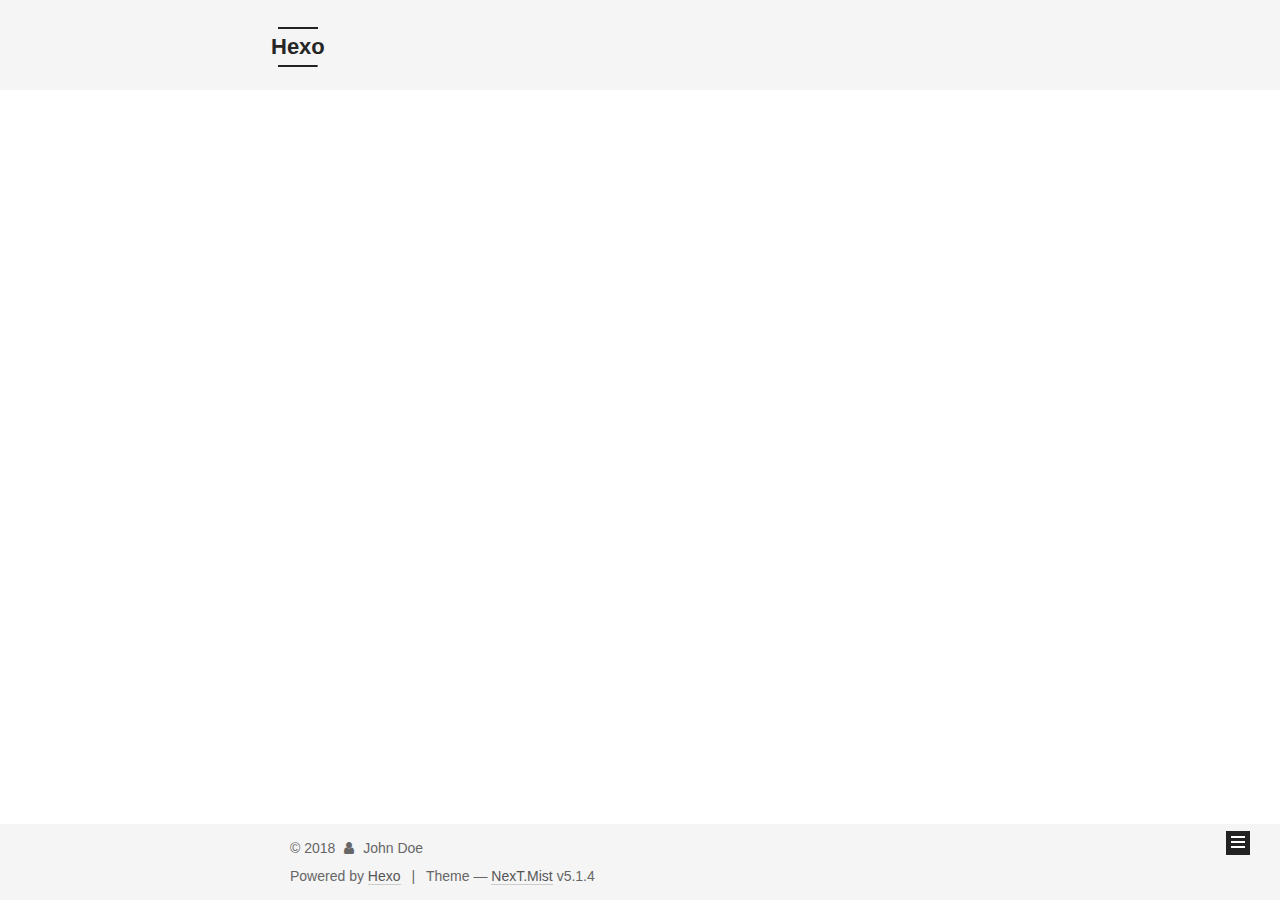
<file: archives/2018/05/index.html>
<!DOCTYPE html>



  


<html class="theme-next mist use-motion" lang="">
<head>
  <meta charset="UTF-8"/>
<meta http-equiv="X-UA-Compatible" content="IE=edge" />
<meta name="viewport" content="width=device-width, initial-scale=1, maximum-scale=1"/>
<meta name="theme-color" content="#222">









<meta http-equiv="Cache-Control" content="no-transform" />
<meta http-equiv="Cache-Control" content="no-siteapp" />
















  
  
  <link href="/lib/fancybox/source/jquery.fancybox.css?v=2.1.5" rel="stylesheet" type="text/css" />







<link href="/lib/font-awesome/css/font-awesome.min.css?v=4.6.2" rel="stylesheet" type="text/css" />

<link href="/css/main.css?v=5.1.4" rel="stylesheet" type="text/css" />


  <link rel="apple-touch-icon" sizes="180x180" href="/images/apple-touch-icon-next.png?v=5.1.4">


  <link rel="icon" type="image/png" sizes="32x32" href="/images/favicon-32x32-next.png?v=5.1.4">


  <link rel="icon" type="image/png" sizes="16x16" href="/images/favicon-16x16-next.png?v=5.1.4">


  <link rel="mask-icon" href="/images/logo.svg?v=5.1.4" color="#222">





  <meta name="keywords" content="Hexo, NexT" />










<meta property="og:type" content="website">
<meta property="og:title" content="Hexo">
<meta property="og:url" content="http://yoursite.com/archives/2018/05/index.html">
<meta property="og:site_name" content="Hexo">
<meta property="og:locale" content="default">
<meta name="twitter:card" content="summary">
<meta name="twitter:title" content="Hexo">



<script type="text/javascript" id="hexo.configurations">
  var NexT = window.NexT || {};
  var CONFIG = {
    root: '/',
    scheme: 'Mist',
    version: '5.1.4',
    sidebar: {"position":"left","display":"post","offset":12,"b2t":false,"scrollpercent":false,"onmobile":false},
    fancybox: true,
    tabs: true,
    motion: {"enable":true,"async":false,"transition":{"post_block":"fadeIn","post_header":"slideDownIn","post_body":"slideDownIn","coll_header":"slideLeftIn","sidebar":"slideUpIn"}},
    duoshuo: {
      userId: '0',
      author: 'Author'
    },
    algolia: {
      applicationID: '',
      apiKey: '',
      indexName: '',
      hits: {"per_page":10},
      labels: {"input_placeholder":"Search for Posts","hits_empty":"We didn't find any results for the search: ${query}","hits_stats":"${hits} results found in ${time} ms"}
    }
  };
</script>



  <link rel="canonical" href="http://yoursite.com/archives/2018/05/"/>





  <title>Archive | Hexo</title>
  








</head>

<body itemscope itemtype="http://schema.org/WebPage" lang="default">

  
  
    
  

  <div class="container sidebar-position-left page-archive">
    <div class="headband"></div>

    <header id="header" class="header" itemscope itemtype="http://schema.org/WPHeader">
      <div class="header-inner"><div class="site-brand-wrapper">
  <div class="site-meta ">
    

    <div class="custom-logo-site-title">
      <a href="/"  class="brand" rel="start">
        <span class="logo-line-before"><i></i></span>
        <span class="site-title">Hexo</span>
        <span class="logo-line-after"><i></i></span>
      </a>
    </div>
      
        <p class="site-subtitle"></p>
      
  </div>

  <div class="site-nav-toggle">
    <button>
      <span class="btn-bar"></span>
      <span class="btn-bar"></span>
      <span class="btn-bar"></span>
    </button>
  </div>
</div>

<nav class="site-nav">
  

  
    <ul id="menu" class="menu">
      
        
        <li class="menu-item menu-item-home">
          <a href="/" rel="section">
            
              <i class="menu-item-icon fa fa-fw fa-home"></i> <br />
            
            Home
          </a>
        </li>
      
        
        <li class="menu-item menu-item-archives">
          <a href="/archives/" rel="section">
            
              <i class="menu-item-icon fa fa-fw fa-archive"></i> <br />
            
            Archives
          </a>
        </li>
      

      
    </ul>
  

  
</nav>



 </div>
    </header>

    <main id="main" class="main">
      <div class="main-inner">
        <div class="content-wrap">
          <div id="content" class="content">
            

  
  
  
  <div class="post-block archive">
    <div id="posts" class="posts-collapse">
      <span class="archive-move-on"></span>

      <span class="archive-page-counter">
        
        
        
          
        
        Um..! 2 posts in total. Keep on posting.
      </span>

      

        
        
        

        
          
          <div class="collection-title">
            <h1 class="archive-year" id="archive-year-2018">2018</h1>
          </div>
        
        

        

  <article class="post post-type-normal" itemscope itemtype="http://schema.org/Article">
    <header class="post-header">

      <h2 class="post-title">
        
            <a class="post-title-link" href="/2018/05/27/hello-world/" itemprop="url">
              
                <span itemprop="name">Hello World</span>
              
            </a>
        
      </h2>

      <div class="post-meta">
        <time class="post-time" itemprop="dateCreated"
              datetime="2018-05-27T22:37:35+08:00"
              content="2018-05-27" >
          05-27
        </time>
      </div>

    </header>
  </article>



      

        
        
        

        
        

        

  <article class="post post-type-normal" itemscope itemtype="http://schema.org/Article">
    <header class="post-header">

      <h2 class="post-title">
        
            <a class="post-title-link" href="/2018/05/24/基本数据类型/" itemprop="url">
              
                <span itemprop="name">Untitled</span>
              
            </a>
        
      </h2>

      <div class="post-meta">
        <time class="post-time" itemprop="dateCreated"
              datetime="2018-05-24T02:27:11+08:00"
              content="2018-05-24" >
          05-24
        </time>
      </div>

    </header>
  </article>



      

    </div>
  </div>
  
  
  

  



          </div>
          


          

        </div>
        
          
  
  <div class="sidebar-toggle">
    <div class="sidebar-toggle-line-wrap">
      <span class="sidebar-toggle-line sidebar-toggle-line-first"></span>
      <span class="sidebar-toggle-line sidebar-toggle-line-middle"></span>
      <span class="sidebar-toggle-line sidebar-toggle-line-last"></span>
    </div>
  </div>

  <aside id="sidebar" class="sidebar">
    
    <div class="sidebar-inner">

      

      

      <section class="site-overview-wrap sidebar-panel sidebar-panel-active">
        <div class="site-overview">
          <div class="site-author motion-element" itemprop="author" itemscope itemtype="http://schema.org/Person">
            
              <p class="site-author-name" itemprop="name">John Doe</p>
              <p class="site-description motion-element" itemprop="description"></p>
          </div>

          <nav class="site-state motion-element">

            
              <div class="site-state-item site-state-posts">
              
                <a href="/archives/">
              
                  <span class="site-state-item-count">2</span>
                  <span class="site-state-item-name">posts</span>
                </a>
              </div>
            

            

            

          </nav>

          

          

          
          

          
          

          

        </div>
      </section>

      

      

    </div>
  </aside>


        
      </div>
    </main>

    <footer id="footer" class="footer">
      <div class="footer-inner">
        <div class="copyright">&copy; <span itemprop="copyrightYear">2018</span>
  <span class="with-love">
    <i class="fa fa-user"></i>
  </span>
  <span class="author" itemprop="copyrightHolder">John Doe</span>

  
</div>


  <div class="powered-by">Powered by <a class="theme-link" target="_blank" href="https://hexo.io">Hexo</a></div>



  <span class="post-meta-divider">|</span>



  <div class="theme-info">Theme &mdash; <a class="theme-link" target="_blank" href="https://github.com/iissnan/hexo-theme-next">NexT.Mist</a> v5.1.4</div>




        







        
      </div>
    </footer>

    
      <div class="back-to-top">
        <i class="fa fa-arrow-up"></i>
        
      </div>
    

    

  </div>

  

<script type="text/javascript">
  if (Object.prototype.toString.call(window.Promise) !== '[object Function]') {
    window.Promise = null;
  }
</script>









  












  
  
    <script type="text/javascript" src="/lib/jquery/index.js?v=2.1.3"></script>
  

  
  
    <script type="text/javascript" src="/lib/fastclick/lib/fastclick.min.js?v=1.0.6"></script>
  

  
  
    <script type="text/javascript" src="/lib/jquery_lazyload/jquery.lazyload.js?v=1.9.7"></script>
  

  
  
    <script type="text/javascript" src="/lib/velocity/velocity.min.js?v=1.2.1"></script>
  

  
  
    <script type="text/javascript" src="/lib/velocity/velocity.ui.min.js?v=1.2.1"></script>
  

  
  
    <script type="text/javascript" src="/lib/fancybox/source/jquery.fancybox.pack.js?v=2.1.5"></script>
  


  


  <script type="text/javascript" src="/js/src/utils.js?v=5.1.4"></script>

  <script type="text/javascript" src="/js/src/motion.js?v=5.1.4"></script>



  
  

  

  


  <script type="text/javascript" src="/js/src/bootstrap.js?v=5.1.4"></script>



  


  




	





  





  












  





  

  

  

  
  

  

  

  

</body>
</html>
</file>
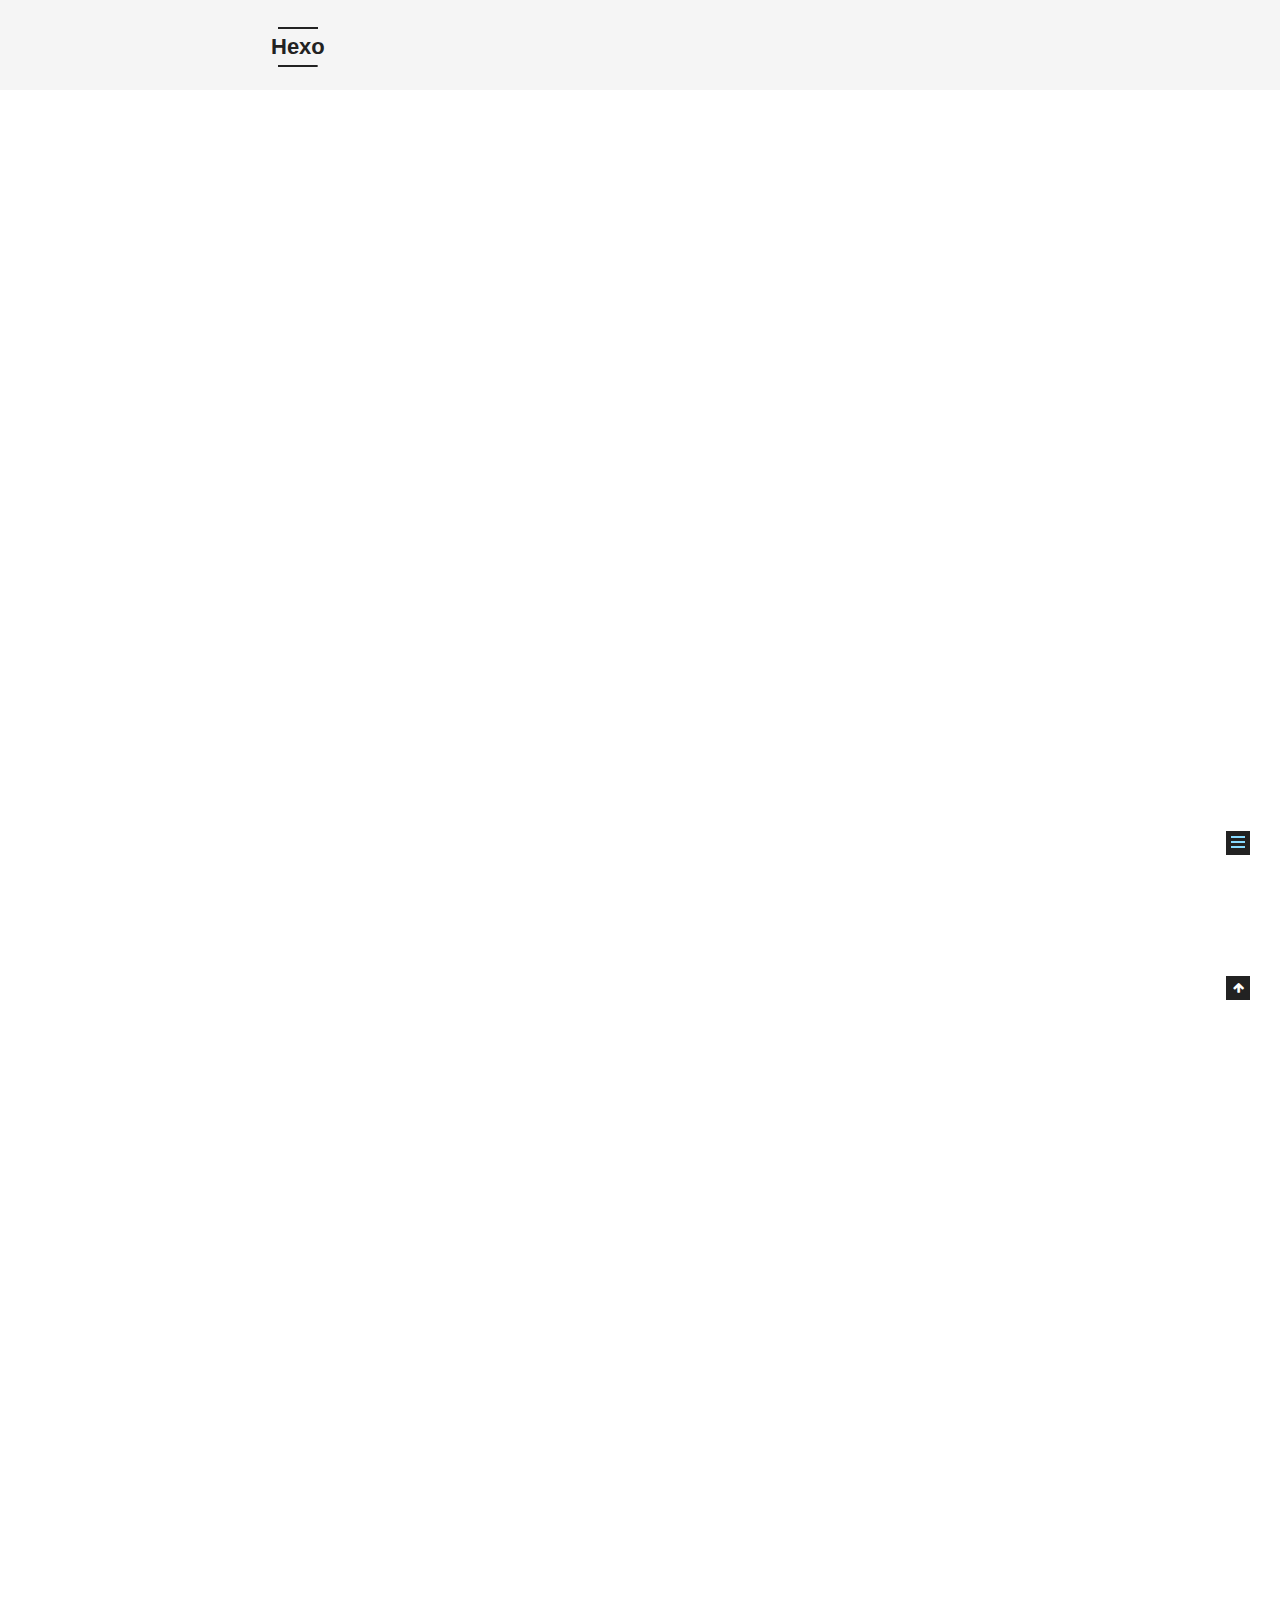
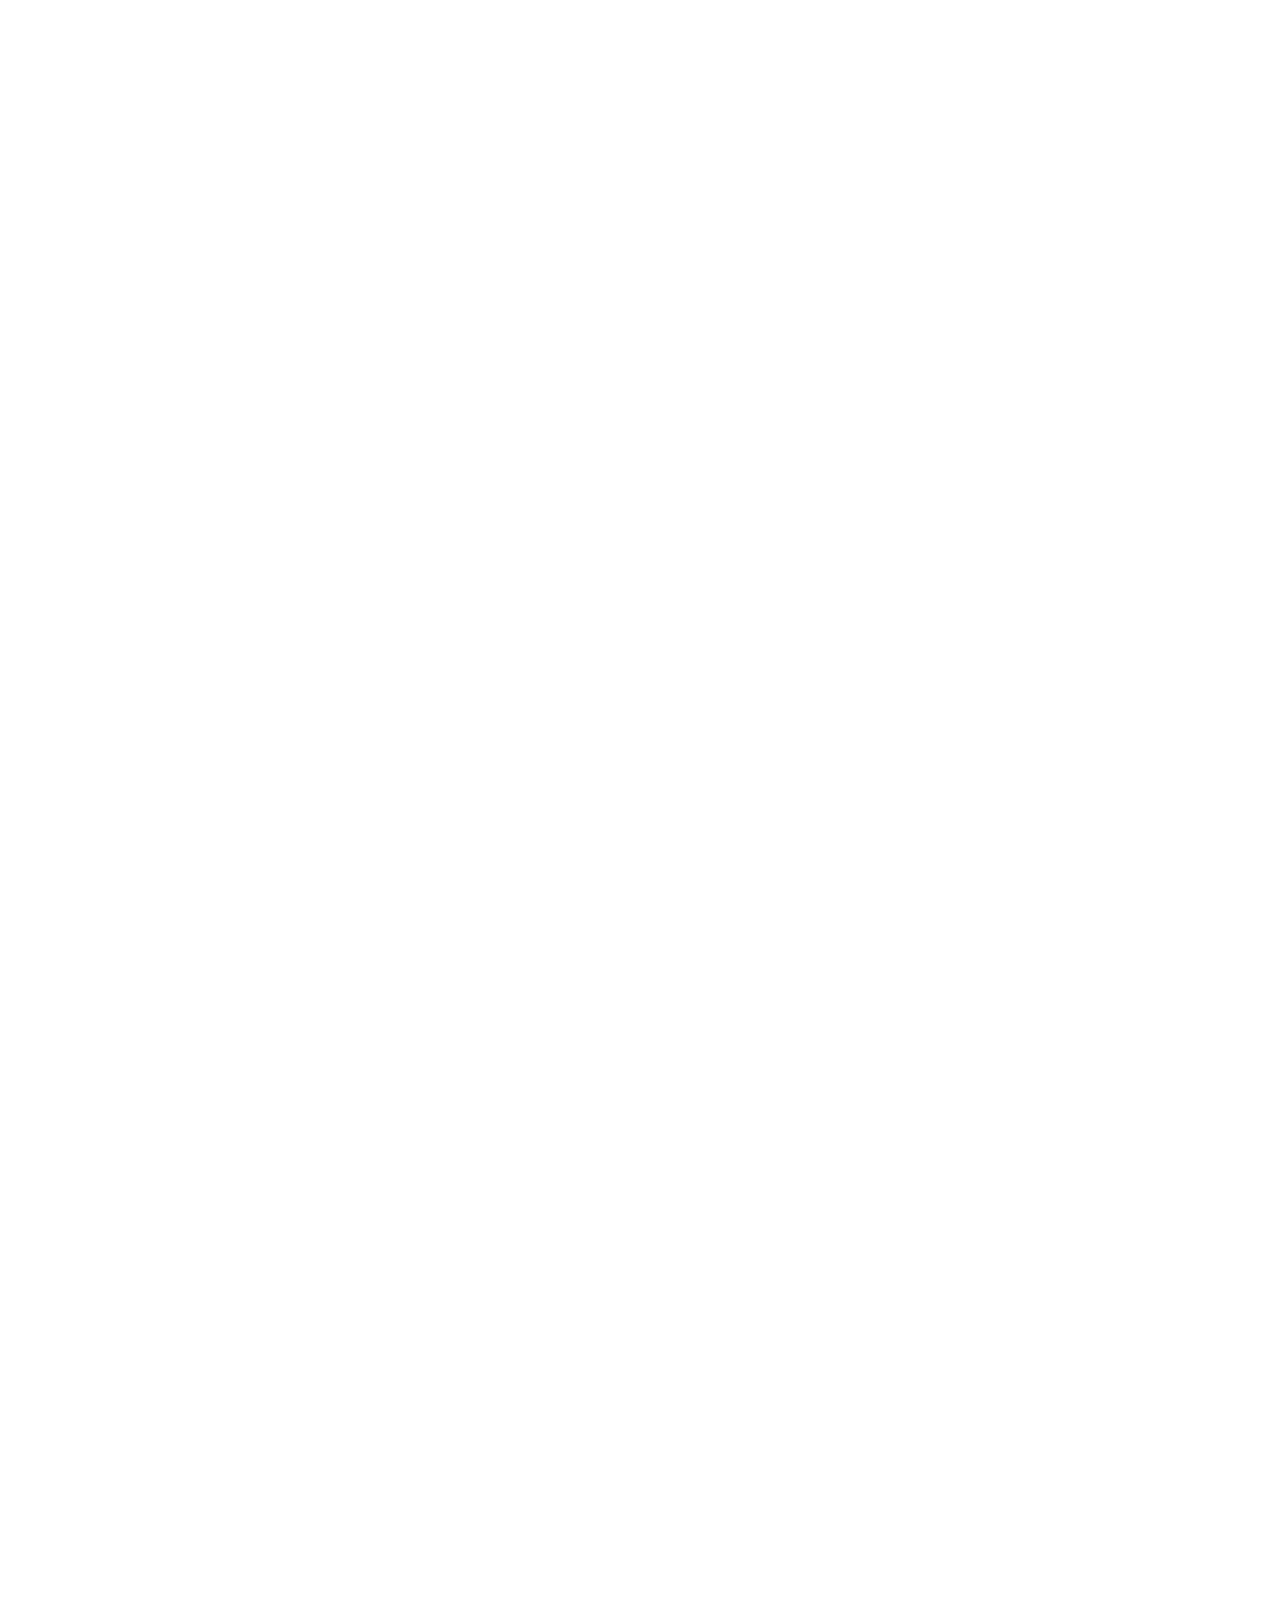
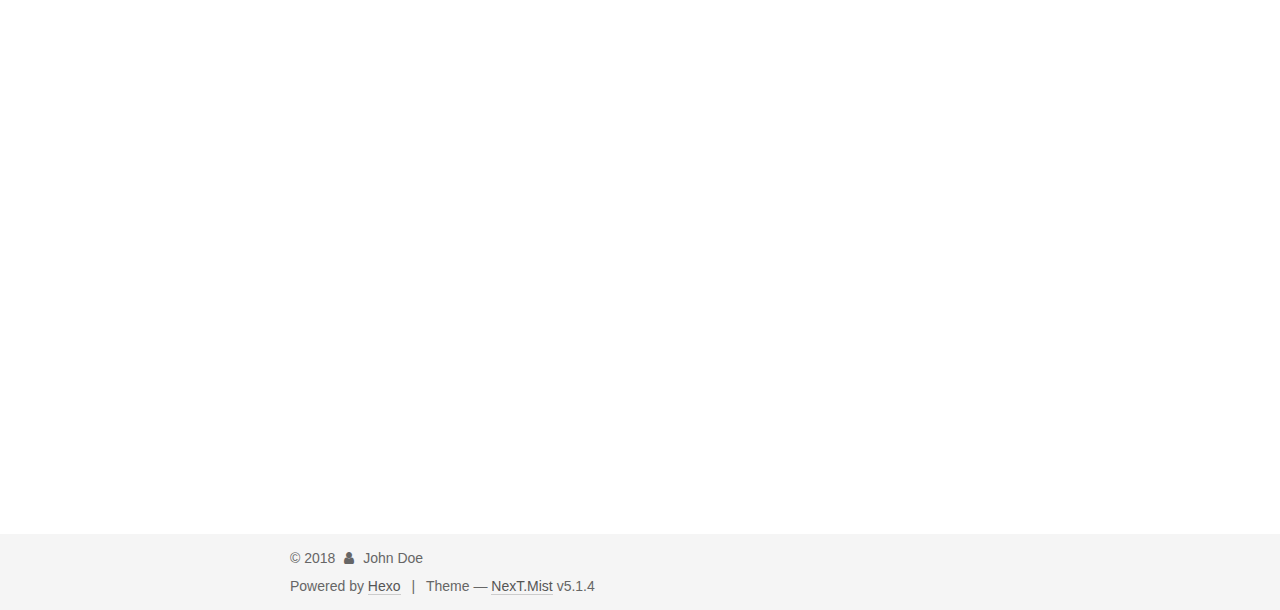
<file: 2018/05/24/基本数据类型/index.html>
<!DOCTYPE html>



  


<html class="theme-next mist use-motion" lang="">
<head>
  <meta charset="UTF-8"/>
<meta http-equiv="X-UA-Compatible" content="IE=edge" />
<meta name="viewport" content="width=device-width, initial-scale=1, maximum-scale=1"/>
<meta name="theme-color" content="#222">









<meta http-equiv="Cache-Control" content="no-transform" />
<meta http-equiv="Cache-Control" content="no-siteapp" />
















  
  
  <link href="/lib/fancybox/source/jquery.fancybox.css?v=2.1.5" rel="stylesheet" type="text/css" />







<link href="/lib/font-awesome/css/font-awesome.min.css?v=4.6.2" rel="stylesheet" type="text/css" />

<link href="/css/main.css?v=5.1.4" rel="stylesheet" type="text/css" />


  <link rel="apple-touch-icon" sizes="180x180" href="/images/apple-touch-icon-next.png?v=5.1.4">


  <link rel="icon" type="image/png" sizes="32x32" href="/images/favicon-32x32-next.png?v=5.1.4">


  <link rel="icon" type="image/png" sizes="16x16" href="/images/favicon-16x16-next.png?v=5.1.4">


  <link rel="mask-icon" href="/images/logo.svg?v=5.1.4" color="#222">





  <meta name="keywords" content="Hexo, NexT" />










<meta name="description" content="基本数据类型标识符定义：在js中所有的可以由我们自主命名的都可以称为标识符  标识符中可以含有字母、数字、_、$ 不能以数字开头 不能是ES中的关键字或保留字 驼峰命名法：首字母小写，每个单子的首字母大写，其余小写  数据类型1.String 字符串  在js中需要使用引号引起来 使用双引号或者单引号都可以，不要混着用 引号不能嵌套，双引号里面不能放双引号  2.Number 数值  所有的数值都">
<meta property="og:type" content="article">
<meta property="og:title" content="Hexo">
<meta property="og:url" content="http://yoursite.com/2018/05/24/基本数据类型/index.html">
<meta property="og:site_name" content="Hexo">
<meta property="og:description" content="基本数据类型标识符定义：在js中所有的可以由我们自主命名的都可以称为标识符  标识符中可以含有字母、数字、_、$ 不能以数字开头 不能是ES中的关键字或保留字 驼峰命名法：首字母小写，每个单子的首字母大写，其余小写  数据类型1.String 字符串  在js中需要使用引号引起来 使用双引号或者单引号都可以，不要混着用 引号不能嵌套，双引号里面不能放双引号  2.Number 数值  所有的数值都">
<meta property="og:locale" content="default">
<meta property="og:updated_time" content="2018-05-23T18:30:10.606Z">
<meta name="twitter:card" content="summary">
<meta name="twitter:title" content="Hexo">
<meta name="twitter:description" content="基本数据类型标识符定义：在js中所有的可以由我们自主命名的都可以称为标识符  标识符中可以含有字母、数字、_、$ 不能以数字开头 不能是ES中的关键字或保留字 驼峰命名法：首字母小写，每个单子的首字母大写，其余小写  数据类型1.String 字符串  在js中需要使用引号引起来 使用双引号或者单引号都可以，不要混着用 引号不能嵌套，双引号里面不能放双引号  2.Number 数值  所有的数值都">



<script type="text/javascript" id="hexo.configurations">
  var NexT = window.NexT || {};
  var CONFIG = {
    root: '/',
    scheme: 'Mist',
    version: '5.1.4',
    sidebar: {"position":"left","display":"post","offset":12,"b2t":false,"scrollpercent":false,"onmobile":false},
    fancybox: true,
    tabs: true,
    motion: {"enable":true,"async":false,"transition":{"post_block":"fadeIn","post_header":"slideDownIn","post_body":"slideDownIn","coll_header":"slideLeftIn","sidebar":"slideUpIn"}},
    duoshuo: {
      userId: '0',
      author: 'Author'
    },
    algolia: {
      applicationID: '',
      apiKey: '',
      indexName: '',
      hits: {"per_page":10},
      labels: {"input_placeholder":"Search for Posts","hits_empty":"We didn't find any results for the search: ${query}","hits_stats":"${hits} results found in ${time} ms"}
    }
  };
</script>



  <link rel="canonical" href="http://yoursite.com/2018/05/24/基本数据类型/"/>





  <title> | Hexo</title>
  








</head>

<body itemscope itemtype="http://schema.org/WebPage" lang="default">

  
  
    
  

  <div class="container sidebar-position-left page-post-detail">
    <div class="headband"></div>

    <header id="header" class="header" itemscope itemtype="http://schema.org/WPHeader">
      <div class="header-inner"><div class="site-brand-wrapper">
  <div class="site-meta ">
    

    <div class="custom-logo-site-title">
      <a href="/"  class="brand" rel="start">
        <span class="logo-line-before"><i></i></span>
        <span class="site-title">Hexo</span>
        <span class="logo-line-after"><i></i></span>
      </a>
    </div>
      
        <p class="site-subtitle"></p>
      
  </div>

  <div class="site-nav-toggle">
    <button>
      <span class="btn-bar"></span>
      <span class="btn-bar"></span>
      <span class="btn-bar"></span>
    </button>
  </div>
</div>

<nav class="site-nav">
  

  
    <ul id="menu" class="menu">
      
        
        <li class="menu-item menu-item-home">
          <a href="/" rel="section">
            
              <i class="menu-item-icon fa fa-fw fa-home"></i> <br />
            
            Home
          </a>
        </li>
      
        
        <li class="menu-item menu-item-archives">
          <a href="/archives/" rel="section">
            
              <i class="menu-item-icon fa fa-fw fa-archive"></i> <br />
            
            Archives
          </a>
        </li>
      

      
    </ul>
  

  
</nav>



 </div>
    </header>

    <main id="main" class="main">
      <div class="main-inner">
        <div class="content-wrap">
          <div id="content" class="content">
            

  <div id="posts" class="posts-expand">
    

  

  
  
  

  <article class="post post-type-normal" itemscope itemtype="http://schema.org/Article">
  
  
  
  <div class="post-block">
    <link itemprop="mainEntityOfPage" href="http://yoursite.com/2018/05/24/基本数据类型/">

    <span hidden itemprop="author" itemscope itemtype="http://schema.org/Person">
      <meta itemprop="name" content="John Doe">
      <meta itemprop="description" content="">
      <meta itemprop="image" content="/images/avatar.gif">
    </span>

    <span hidden itemprop="publisher" itemscope itemtype="http://schema.org/Organization">
      <meta itemprop="name" content="Hexo">
    </span>

    
      <header class="post-header">

        
        
          <h1 class="post-title" itemprop="name headline"></h1>
        

        <div class="post-meta">
          <span class="post-time">
            
              <span class="post-meta-item-icon">
                <i class="fa fa-calendar-o"></i>
              </span>
              
                <span class="post-meta-item-text">Posted on</span>
              
              <time title="Post created" itemprop="dateCreated datePublished" datetime="2018-05-24T02:27:11+08:00">
                2018-05-24
              </time>
            

            

            
          </span>

          

          
            
          

          
          

          

          

          

        </div>
      </header>
    

    
    
    
    <div class="post-body" itemprop="articleBody">

      
      

      
        <h1 id="基本数据类型"><a href="#基本数据类型" class="headerlink" title="基本数据类型"></a>基本数据类型</h1><h2 id="标识符"><a href="#标识符" class="headerlink" title="标识符"></a>标识符</h2><p>定义：在js中所有的可以由我们自主命名的都可以称为标识符</p>
<ul>
<li>标识符中可以含有字母、数字、_、$</li>
<li>不能以数字开头</li>
<li>不能是ES中的关键字或保留字</li>
<li>驼峰命名法：首字母小写，每个单子的首字母大写，其余小写</li>
</ul>
<h2 id="数据类型"><a href="#数据类型" class="headerlink" title="数据类型"></a>数据类型</h2><p>1.String 字符串</p>
<ul>
<li>在js中需要使用引号引起来</li>
<li>使用双引号或者单引号都可以，不要混着用</li>
<li>引号不能嵌套，双引号里面不能放双引号</li>
</ul>
<p>2.Number 数值</p>
<ul>
<li>所有的数值都是Number类型 包括整数和浮点数</li>
<li>Number.MAX_VALUE 最大值</li>
<li>如果超过了最大值，则会返回一个Infinity，表示正无穷。Infinity就是一个字面量。</li>
<li>使用typeof检查Infinity也会返回Number</li>
<li>使用js进行浮点运算，可能得到一个不精确的结果0.1+0.2=0.30000000000000004</li>
<li>NaN 特殊的数字，表示Not a Number</li>
<li>typefo 检查NaN返回的是Number</li>
</ul>
<p>3.Boolean 布尔值</p>
<ul>
<li>true和false，做逻辑判断</li>
</ul>
<p>4.Null 空值</p>
<ul>
<li>专门用来表示空对象，就是null</li>
<li>typeof 检测返回的是object</li>
</ul>
<p>5.Undefined 未定义</p>
<ul>
<li>声明一个变量但不赋值，他的值就是undefined</li>
</ul>
<p>Object 对象</p>
<p>String Number Boolean Null Undefined 是基本数据类型</p>
<p>Object 属于引用数据类型</p>
<p>转义字符：</p>
<ul>
<li>\” 表示 “</li>
<li>\’ 表示 ‘</li>
<li>\n 表示换行</li>
<li>\t 表示制表符</li>
<li>\\ 表示\</li>
</ul>
<figure class="highlight js"><table><tr><td class="gutter"><pre><span class="line">1</span><br></pre></td><td class="code"><pre><span class="line"><span class="keyword">var</span> str = <span class="string">"我说:\"今天天气真不错\""</span></span><br></pre></td></tr></table></figure>
<h2 id="强制类型转换"><a href="#强制类型转换" class="headerlink" title="强制类型转换"></a>强制类型转换</h2><ul>
<li>将一个数据类型转换为其他的数据类型</li>
<li>主要指将其他的数据类型转换为Sting Number Boolean</li>
</ul>
<h3 id="其他数据类型转换为String"><a href="#其他数据类型转换为String" class="headerlink" title="其他数据类型转换为String"></a>其他数据类型转换为String</h3><p>1.调用被转换数据类型的toString()方法</p>
<ul>
<li>该方法不会影响原变量，会将转换的结果返回</li>
<li>null和undefined没有toString()方法，调用会报错</li>
</ul>
<p>2.调用String()函数</p>
<ul>
<li>对于number和Boolean实际就是调用toString()方法</li>
<li>对于null和undefined他会将null直接转换成”null”,将undefined直接转换成”undefined”</li>
</ul>
<p>toSring()例子：</p>
<figure class="highlight js"><table><tr><td class="gutter"><pre><span class="line">1</span><br><span class="line">2</span><br><span class="line">3</span><br><span class="line">4</span><br></pre></td><td class="code"><pre><span class="line"><span class="keyword">var</span> a = <span class="number">1</span>;</span><br><span class="line"><span class="keyword">var</span> b = a.toString();</span><br><span class="line"><span class="built_in">console</span>.log(<span class="keyword">typeof</span> b);</span><br><span class="line"><span class="built_in">console</span>.log(b);</span><br></pre></td></tr></table></figure>
<p>输出结果：</p>
<p>String()函数例子</p>
<figure class="highlight js"><table><tr><td class="gutter"><pre><span class="line">1</span><br><span class="line">2</span><br><span class="line">3</span><br><span class="line">4</span><br></pre></td><td class="code"><pre><span class="line"><span class="keyword">var</span> a = <span class="number">1</span>;</span><br><span class="line"><span class="keyword">var</span> b = <span class="built_in">String</span>(a);</span><br><span class="line"><span class="built_in">console</span>.log(<span class="keyword">typeof</span> b);</span><br><span class="line"><span class="built_in">console</span>.log(b);</span><br></pre></td></tr></table></figure>
<p>输出结果：</p>
<h3 id="其他数据类型转换为Number"><a href="#其他数据类型转换为Number" class="headerlink" title="其他数据类型转换为Number"></a>其他数据类型转换为Number</h3><p>1.字符串转Numeber</p>
<ul>
<li>使用Number()方法，与String()方法一样</li>
<li>如果是纯数字字符串，则直接将其转换成数字</li>
<li>如果字符串中有非数字内容，则转换成NaN</li>
<li>如果字符串是一个空或者是一个全是空格的字符，则返回0</li>
<li>布尔转Number，true转成1，false转成0</li>
<li>Null转换Null 结果为0</li>
<li>Undefined转换成Number 结果为NaN</li>
</ul>
<p>2.parseInt(),parseFloat()</p>
<ul>
<li>专门用来对付String</li>
<li>paseInt(),可以将一个字符串的有效整数内容取出来转换成Number.</li>
<li>parseFloat(),可以获得有效的小数</li>
<li>对非String使用parseInt(),他会先将其转换成String，然后再操作</li>
</ul>
<p>parseInt()例子：</p>
<figure class="highlight js"><table><tr><td class="gutter"><pre><span class="line">1</span><br><span class="line">2</span><br><span class="line">3</span><br></pre></td><td class="code"><pre><span class="line"><span class="keyword">var</span> a = <span class="string">"123px"</span></span><br><span class="line">a = <span class="built_in">parseInt</span>(a);</span><br><span class="line"><span class="built_in">console</span>.log(a);</span><br></pre></td></tr></table></figure>
<p>输出结果：</p>
<h3 id="其他的数据类型转换成Boolean"><a href="#其他的数据类型转换成Boolean" class="headerlink" title="其他的数据类型转换成Boolean"></a>其他的数据类型转换成Boolean</h3><p>使用Boolean()函数</p>
<ul>
<li>数字转Boolean 除了0和Null，其余都是true</li>
<li>字符串转Boolean，除了空串，其余都是true</li>
<li>null和undefined转Boolean，都转换为false</li>
<li>对象也会转换成true</li>
</ul>

      
    </div>
    
    
    

    

    

    

    <footer class="post-footer">
      

      
      
      

      
        <div class="post-nav">
          <div class="post-nav-next post-nav-item">
            
          </div>

          <span class="post-nav-divider"></span>

          <div class="post-nav-prev post-nav-item">
            
              <a href="/2018/05/27/hello-world/" rel="prev" title="Hello World">
                Hello World <i class="fa fa-chevron-right"></i>
              </a>
            
          </div>
        </div>
      

      
      
    </footer>
  </div>
  
  
  
  </article>



    <div class="post-spread">
      
    </div>
  </div>


          </div>
          


          

  



        </div>
        
          
  
  <div class="sidebar-toggle">
    <div class="sidebar-toggle-line-wrap">
      <span class="sidebar-toggle-line sidebar-toggle-line-first"></span>
      <span class="sidebar-toggle-line sidebar-toggle-line-middle"></span>
      <span class="sidebar-toggle-line sidebar-toggle-line-last"></span>
    </div>
  </div>

  <aside id="sidebar" class="sidebar">
    
    <div class="sidebar-inner">

      

      
        <ul class="sidebar-nav motion-element">
          <li class="sidebar-nav-toc sidebar-nav-active" data-target="post-toc-wrap">
            Table of Contents
          </li>
          <li class="sidebar-nav-overview" data-target="site-overview-wrap">
            Overview
          </li>
        </ul>
      

      <section class="site-overview-wrap sidebar-panel">
        <div class="site-overview">
          <div class="site-author motion-element" itemprop="author" itemscope itemtype="http://schema.org/Person">
            
              <p class="site-author-name" itemprop="name">John Doe</p>
              <p class="site-description motion-element" itemprop="description"></p>
          </div>

          <nav class="site-state motion-element">

            
              <div class="site-state-item site-state-posts">
              
                <a href="/archives/">
              
                  <span class="site-state-item-count">2</span>
                  <span class="site-state-item-name">posts</span>
                </a>
              </div>
            

            

            

          </nav>

          

          

          
          

          
          

          

        </div>
      </section>

      
      <!--noindex-->
        <section class="post-toc-wrap motion-element sidebar-panel sidebar-panel-active">
          <div class="post-toc">

            
              
            

            
              <div class="post-toc-content"><ol class="nav"><li class="nav-item nav-level-1"><a class="nav-link" href="#基本数据类型"><span class="nav-number">1.</span> <span class="nav-text">基本数据类型</span></a><ol class="nav-child"><li class="nav-item nav-level-2"><a class="nav-link" href="#标识符"><span class="nav-number">1.1.</span> <span class="nav-text">标识符</span></a></li><li class="nav-item nav-level-2"><a class="nav-link" href="#数据类型"><span class="nav-number">1.2.</span> <span class="nav-text">数据类型</span></a></li><li class="nav-item nav-level-2"><a class="nav-link" href="#强制类型转换"><span class="nav-number">1.3.</span> <span class="nav-text">强制类型转换</span></a><ol class="nav-child"><li class="nav-item nav-level-3"><a class="nav-link" href="#其他数据类型转换为String"><span class="nav-number">1.3.1.</span> <span class="nav-text">其他数据类型转换为String</span></a></li><li class="nav-item nav-level-3"><a class="nav-link" href="#其他数据类型转换为Number"><span class="nav-number">1.3.2.</span> <span class="nav-text">其他数据类型转换为Number</span></a></li><li class="nav-item nav-level-3"><a class="nav-link" href="#其他的数据类型转换成Boolean"><span class="nav-number">1.3.3.</span> <span class="nav-text">其他的数据类型转换成Boolean</span></a></li></ol></li></ol></li></ol></div>
            

          </div>
        </section>
      <!--/noindex-->
      

      

    </div>
  </aside>


        
      </div>
    </main>

    <footer id="footer" class="footer">
      <div class="footer-inner">
        <div class="copyright">&copy; <span itemprop="copyrightYear">2018</span>
  <span class="with-love">
    <i class="fa fa-user"></i>
  </span>
  <span class="author" itemprop="copyrightHolder">John Doe</span>

  
</div>


  <div class="powered-by">Powered by <a class="theme-link" target="_blank" href="https://hexo.io">Hexo</a></div>



  <span class="post-meta-divider">|</span>



  <div class="theme-info">Theme &mdash; <a class="theme-link" target="_blank" href="https://github.com/iissnan/hexo-theme-next">NexT.Mist</a> v5.1.4</div>




        







        
      </div>
    </footer>

    
      <div class="back-to-top">
        <i class="fa fa-arrow-up"></i>
        
      </div>
    

    

  </div>

  

<script type="text/javascript">
  if (Object.prototype.toString.call(window.Promise) !== '[object Function]') {
    window.Promise = null;
  }
</script>









  












  
  
    <script type="text/javascript" src="/lib/jquery/index.js?v=2.1.3"></script>
  

  
  
    <script type="text/javascript" src="/lib/fastclick/lib/fastclick.min.js?v=1.0.6"></script>
  

  
  
    <script type="text/javascript" src="/lib/jquery_lazyload/jquery.lazyload.js?v=1.9.7"></script>
  

  
  
    <script type="text/javascript" src="/lib/velocity/velocity.min.js?v=1.2.1"></script>
  

  
  
    <script type="text/javascript" src="/lib/velocity/velocity.ui.min.js?v=1.2.1"></script>
  

  
  
    <script type="text/javascript" src="/lib/fancybox/source/jquery.fancybox.pack.js?v=2.1.5"></script>
  


  


  <script type="text/javascript" src="/js/src/utils.js?v=5.1.4"></script>

  <script type="text/javascript" src="/js/src/motion.js?v=5.1.4"></script>



  
  

  
  <script type="text/javascript" src="/js/src/scrollspy.js?v=5.1.4"></script>
<script type="text/javascript" src="/js/src/post-details.js?v=5.1.4"></script>



  


  <script type="text/javascript" src="/js/src/bootstrap.js?v=5.1.4"></script>



  


  




	





  





  












  





  

  

  

  
  

  

  

  

</body>
</html>
</file>
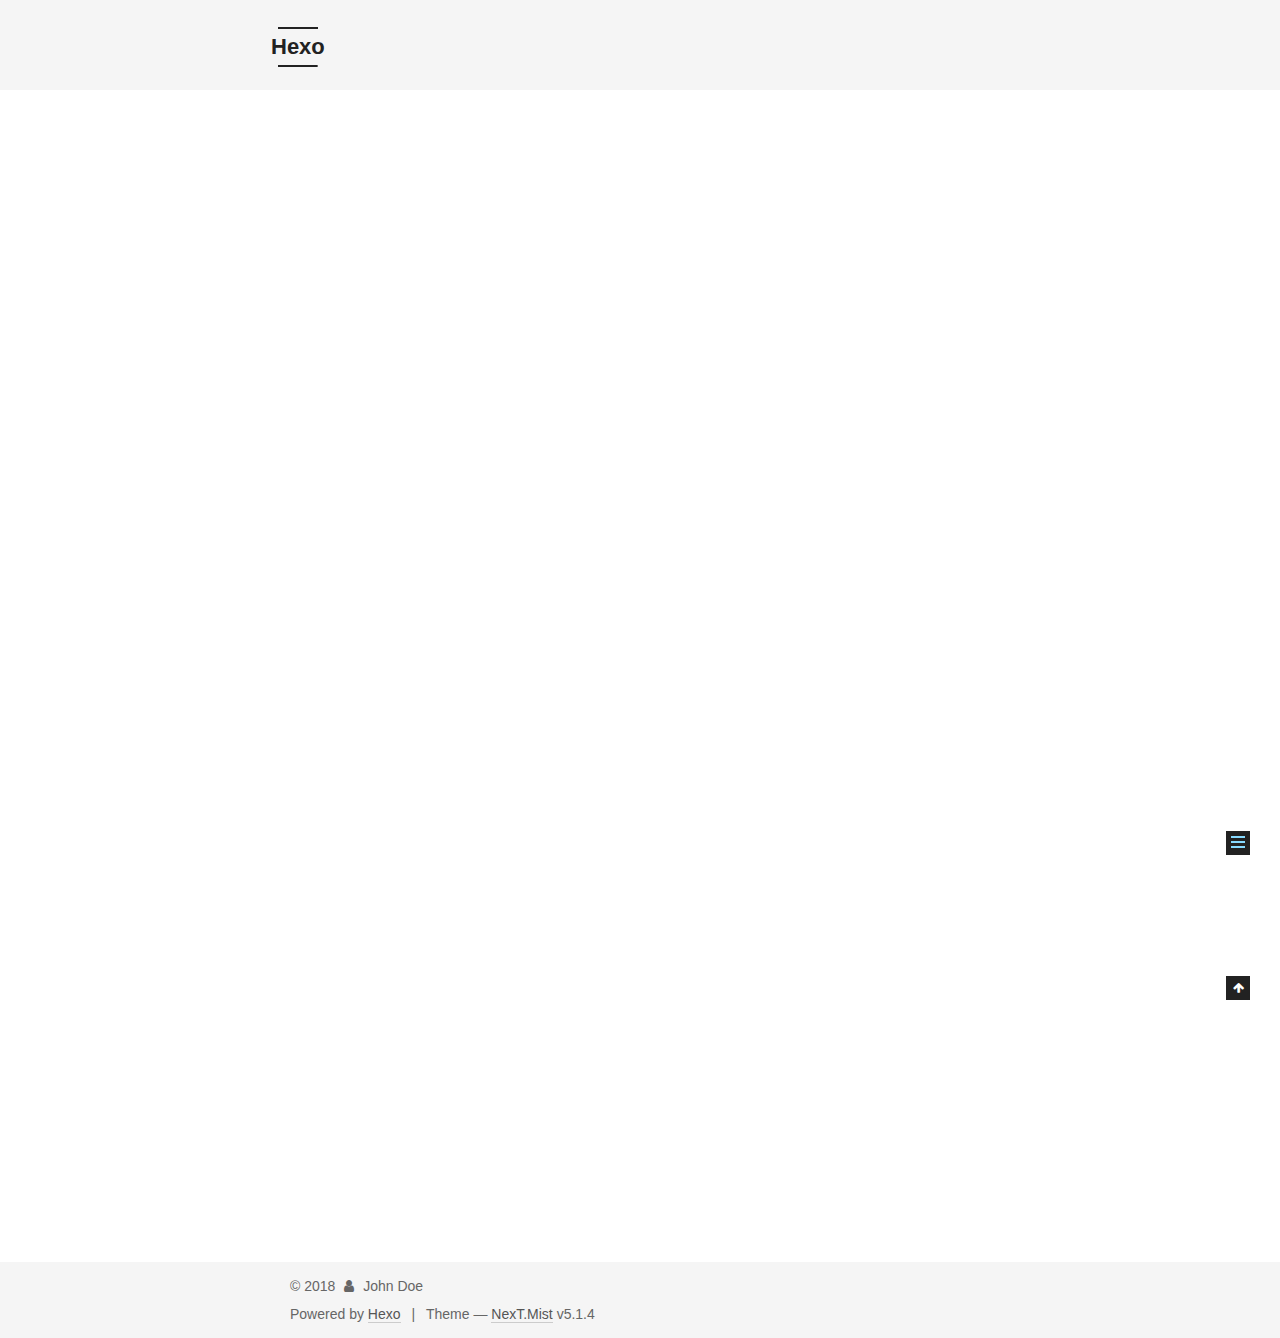
<file: 2018/05/27/hello-world/index.html>
<!DOCTYPE html>



  


<html class="theme-next mist use-motion" lang="">
<head>
  <meta charset="UTF-8"/>
<meta http-equiv="X-UA-Compatible" content="IE=edge" />
<meta name="viewport" content="width=device-width, initial-scale=1, maximum-scale=1"/>
<meta name="theme-color" content="#222">









<meta http-equiv="Cache-Control" content="no-transform" />
<meta http-equiv="Cache-Control" content="no-siteapp" />
















  
  
  <link href="/lib/fancybox/source/jquery.fancybox.css?v=2.1.5" rel="stylesheet" type="text/css" />







<link href="/lib/font-awesome/css/font-awesome.min.css?v=4.6.2" rel="stylesheet" type="text/css" />

<link href="/css/main.css?v=5.1.4" rel="stylesheet" type="text/css" />


  <link rel="apple-touch-icon" sizes="180x180" href="/images/apple-touch-icon-next.png?v=5.1.4">


  <link rel="icon" type="image/png" sizes="32x32" href="/images/favicon-32x32-next.png?v=5.1.4">


  <link rel="icon" type="image/png" sizes="16x16" href="/images/favicon-16x16-next.png?v=5.1.4">


  <link rel="mask-icon" href="/images/logo.svg?v=5.1.4" color="#222">





  <meta name="keywords" content="Hexo, NexT" />










<meta name="description" content="Welcome to Hexo! This is your very first post. Check documentation for more info. If you get any problems when using Hexo, you can find the answer in troubleshooting or you can ask me on GitHub. Quick">
<meta property="og:type" content="article">
<meta property="og:title" content="Hello World">
<meta property="og:url" content="http://yoursite.com/2018/05/27/hello-world/index.html">
<meta property="og:site_name" content="Hexo">
<meta property="og:description" content="Welcome to Hexo! This is your very first post. Check documentation for more info. If you get any problems when using Hexo, you can find the answer in troubleshooting or you can ask me on GitHub. Quick">
<meta property="og:locale" content="default">
<meta property="og:updated_time" content="2018-05-27T14:37:35.622Z">
<meta name="twitter:card" content="summary">
<meta name="twitter:title" content="Hello World">
<meta name="twitter:description" content="Welcome to Hexo! This is your very first post. Check documentation for more info. If you get any problems when using Hexo, you can find the answer in troubleshooting or you can ask me on GitHub. Quick">



<script type="text/javascript" id="hexo.configurations">
  var NexT = window.NexT || {};
  var CONFIG = {
    root: '/',
    scheme: 'Mist',
    version: '5.1.4',
    sidebar: {"position":"left","display":"post","offset":12,"b2t":false,"scrollpercent":false,"onmobile":false},
    fancybox: true,
    tabs: true,
    motion: {"enable":true,"async":false,"transition":{"post_block":"fadeIn","post_header":"slideDownIn","post_body":"slideDownIn","coll_header":"slideLeftIn","sidebar":"slideUpIn"}},
    duoshuo: {
      userId: '0',
      author: 'Author'
    },
    algolia: {
      applicationID: '',
      apiKey: '',
      indexName: '',
      hits: {"per_page":10},
      labels: {"input_placeholder":"Search for Posts","hits_empty":"We didn't find any results for the search: ${query}","hits_stats":"${hits} results found in ${time} ms"}
    }
  };
</script>



  <link rel="canonical" href="http://yoursite.com/2018/05/27/hello-world/"/>





  <title>Hello World | Hexo</title>
  








</head>

<body itemscope itemtype="http://schema.org/WebPage" lang="default">

  
  
    
  

  <div class="container sidebar-position-left page-post-detail">
    <div class="headband"></div>

    <header id="header" class="header" itemscope itemtype="http://schema.org/WPHeader">
      <div class="header-inner"><div class="site-brand-wrapper">
  <div class="site-meta ">
    

    <div class="custom-logo-site-title">
      <a href="/"  class="brand" rel="start">
        <span class="logo-line-before"><i></i></span>
        <span class="site-title">Hexo</span>
        <span class="logo-line-after"><i></i></span>
      </a>
    </div>
      
        <p class="site-subtitle"></p>
      
  </div>

  <div class="site-nav-toggle">
    <button>
      <span class="btn-bar"></span>
      <span class="btn-bar"></span>
      <span class="btn-bar"></span>
    </button>
  </div>
</div>

<nav class="site-nav">
  

  
    <ul id="menu" class="menu">
      
        
        <li class="menu-item menu-item-home">
          <a href="/" rel="section">
            
              <i class="menu-item-icon fa fa-fw fa-home"></i> <br />
            
            Home
          </a>
        </li>
      
        
        <li class="menu-item menu-item-archives">
          <a href="/archives/" rel="section">
            
              <i class="menu-item-icon fa fa-fw fa-archive"></i> <br />
            
            Archives
          </a>
        </li>
      

      
    </ul>
  

  
</nav>



 </div>
    </header>

    <main id="main" class="main">
      <div class="main-inner">
        <div class="content-wrap">
          <div id="content" class="content">
            

  <div id="posts" class="posts-expand">
    

  

  
  
  

  <article class="post post-type-normal" itemscope itemtype="http://schema.org/Article">
  
  
  
  <div class="post-block">
    <link itemprop="mainEntityOfPage" href="http://yoursite.com/2018/05/27/hello-world/">

    <span hidden itemprop="author" itemscope itemtype="http://schema.org/Person">
      <meta itemprop="name" content="John Doe">
      <meta itemprop="description" content="">
      <meta itemprop="image" content="/images/avatar.gif">
    </span>

    <span hidden itemprop="publisher" itemscope itemtype="http://schema.org/Organization">
      <meta itemprop="name" content="Hexo">
    </span>

    
      <header class="post-header">

        
        
          <h1 class="post-title" itemprop="name headline">Hello World</h1>
        

        <div class="post-meta">
          <span class="post-time">
            
              <span class="post-meta-item-icon">
                <i class="fa fa-calendar-o"></i>
              </span>
              
                <span class="post-meta-item-text">Posted on</span>
              
              <time title="Post created" itemprop="dateCreated datePublished" datetime="2018-05-27T22:37:35+08:00">
                2018-05-27
              </time>
            

            

            
          </span>

          

          
            
          

          
          

          

          

          

        </div>
      </header>
    

    
    
    
    <div class="post-body" itemprop="articleBody">

      
      

      
        <p>Welcome to <a href="https://hexo.io/" target="_blank" rel="noopener">Hexo</a>! This is your very first post. Check <a href="https://hexo.io/docs/" target="_blank" rel="noopener">documentation</a> for more info. If you get any problems when using Hexo, you can find the answer in <a href="https://hexo.io/docs/troubleshooting.html" target="_blank" rel="noopener">troubleshooting</a> or you can ask me on <a href="https://github.com/hexojs/hexo/issues" target="_blank" rel="noopener">GitHub</a>.</p>
<h2 id="Quick-Start"><a href="#Quick-Start" class="headerlink" title="Quick Start"></a>Quick Start</h2><h3 id="Create-a-new-post"><a href="#Create-a-new-post" class="headerlink" title="Create a new post"></a>Create a new post</h3><figure class="highlight bash"><table><tr><td class="gutter"><pre><span class="line">1</span><br></pre></td><td class="code"><pre><span class="line">$ hexo new <span class="string">"My New Post"</span></span><br></pre></td></tr></table></figure>
<p>More info: <a href="https://hexo.io/docs/writing.html" target="_blank" rel="noopener">Writing</a></p>
<h3 id="Run-server"><a href="#Run-server" class="headerlink" title="Run server"></a>Run server</h3><figure class="highlight bash"><table><tr><td class="gutter"><pre><span class="line">1</span><br></pre></td><td class="code"><pre><span class="line">$ hexo server</span><br></pre></td></tr></table></figure>
<p>More info: <a href="https://hexo.io/docs/server.html" target="_blank" rel="noopener">Server</a></p>
<h3 id="Generate-static-files"><a href="#Generate-static-files" class="headerlink" title="Generate static files"></a>Generate static files</h3><figure class="highlight bash"><table><tr><td class="gutter"><pre><span class="line">1</span><br></pre></td><td class="code"><pre><span class="line">$ hexo generate</span><br></pre></td></tr></table></figure>
<p>More info: <a href="https://hexo.io/docs/generating.html" target="_blank" rel="noopener">Generating</a></p>
<h3 id="Deploy-to-remote-sites"><a href="#Deploy-to-remote-sites" class="headerlink" title="Deploy to remote sites"></a>Deploy to remote sites</h3><figure class="highlight bash"><table><tr><td class="gutter"><pre><span class="line">1</span><br></pre></td><td class="code"><pre><span class="line">$ hexo deploy</span><br></pre></td></tr></table></figure>
<p>More info: <a href="https://hexo.io/docs/deployment.html" target="_blank" rel="noopener">Deployment</a></p>

      
    </div>
    
    
    

    

    

    

    <footer class="post-footer">
      

      
      
      

      
        <div class="post-nav">
          <div class="post-nav-next post-nav-item">
            
              <a href="/2018/05/24/基本数据类型/" rel="next" title="">
                <i class="fa fa-chevron-left"></i> 
              </a>
            
          </div>

          <span class="post-nav-divider"></span>

          <div class="post-nav-prev post-nav-item">
            
          </div>
        </div>
      

      
      
    </footer>
  </div>
  
  
  
  </article>



    <div class="post-spread">
      
    </div>
  </div>


          </div>
          


          

  



        </div>
        
          
  
  <div class="sidebar-toggle">
    <div class="sidebar-toggle-line-wrap">
      <span class="sidebar-toggle-line sidebar-toggle-line-first"></span>
      <span class="sidebar-toggle-line sidebar-toggle-line-middle"></span>
      <span class="sidebar-toggle-line sidebar-toggle-line-last"></span>
    </div>
  </div>

  <aside id="sidebar" class="sidebar">
    
    <div class="sidebar-inner">

      

      
        <ul class="sidebar-nav motion-element">
          <li class="sidebar-nav-toc sidebar-nav-active" data-target="post-toc-wrap">
            Table of Contents
          </li>
          <li class="sidebar-nav-overview" data-target="site-overview-wrap">
            Overview
          </li>
        </ul>
      

      <section class="site-overview-wrap sidebar-panel">
        <div class="site-overview">
          <div class="site-author motion-element" itemprop="author" itemscope itemtype="http://schema.org/Person">
            
              <p class="site-author-name" itemprop="name">John Doe</p>
              <p class="site-description motion-element" itemprop="description"></p>
          </div>

          <nav class="site-state motion-element">

            
              <div class="site-state-item site-state-posts">
              
                <a href="/archives/">
              
                  <span class="site-state-item-count">2</span>
                  <span class="site-state-item-name">posts</span>
                </a>
              </div>
            

            

            

          </nav>

          

          

          
          

          
          

          

        </div>
      </section>

      
      <!--noindex-->
        <section class="post-toc-wrap motion-element sidebar-panel sidebar-panel-active">
          <div class="post-toc">

            
              
            

            
              <div class="post-toc-content"><ol class="nav"><li class="nav-item nav-level-2"><a class="nav-link" href="#Quick-Start"><span class="nav-number">1.</span> <span class="nav-text">Quick Start</span></a><ol class="nav-child"><li class="nav-item nav-level-3"><a class="nav-link" href="#Create-a-new-post"><span class="nav-number">1.1.</span> <span class="nav-text">Create a new post</span></a></li><li class="nav-item nav-level-3"><a class="nav-link" href="#Run-server"><span class="nav-number">1.2.</span> <span class="nav-text">Run server</span></a></li><li class="nav-item nav-level-3"><a class="nav-link" href="#Generate-static-files"><span class="nav-number">1.3.</span> <span class="nav-text">Generate static files</span></a></li><li class="nav-item nav-level-3"><a class="nav-link" href="#Deploy-to-remote-sites"><span class="nav-number">1.4.</span> <span class="nav-text">Deploy to remote sites</span></a></li></ol></li></ol></div>
            

          </div>
        </section>
      <!--/noindex-->
      

      

    </div>
  </aside>


        
      </div>
    </main>

    <footer id="footer" class="footer">
      <div class="footer-inner">
        <div class="copyright">&copy; <span itemprop="copyrightYear">2018</span>
  <span class="with-love">
    <i class="fa fa-user"></i>
  </span>
  <span class="author" itemprop="copyrightHolder">John Doe</span>

  
</div>


  <div class="powered-by">Powered by <a class="theme-link" target="_blank" href="https://hexo.io">Hexo</a></div>



  <span class="post-meta-divider">|</span>



  <div class="theme-info">Theme &mdash; <a class="theme-link" target="_blank" href="https://github.com/iissnan/hexo-theme-next">NexT.Mist</a> v5.1.4</div>




        







        
      </div>
    </footer>

    
      <div class="back-to-top">
        <i class="fa fa-arrow-up"></i>
        
      </div>
    

    

  </div>

  

<script type="text/javascript">
  if (Object.prototype.toString.call(window.Promise) !== '[object Function]') {
    window.Promise = null;
  }
</script>









  












  
  
    <script type="text/javascript" src="/lib/jquery/index.js?v=2.1.3"></script>
  

  
  
    <script type="text/javascript" src="/lib/fastclick/lib/fastclick.min.js?v=1.0.6"></script>
  

  
  
    <script type="text/javascript" src="/lib/jquery_lazyload/jquery.lazyload.js?v=1.9.7"></script>
  

  
  
    <script type="text/javascript" src="/lib/velocity/velocity.min.js?v=1.2.1"></script>
  

  
  
    <script type="text/javascript" src="/lib/velocity/velocity.ui.min.js?v=1.2.1"></script>
  

  
  
    <script type="text/javascript" src="/lib/fancybox/source/jquery.fancybox.pack.js?v=2.1.5"></script>
  


  


  <script type="text/javascript" src="/js/src/utils.js?v=5.1.4"></script>

  <script type="text/javascript" src="/js/src/motion.js?v=5.1.4"></script>



  
  

  
  <script type="text/javascript" src="/js/src/scrollspy.js?v=5.1.4"></script>
<script type="text/javascript" src="/js/src/post-details.js?v=5.1.4"></script>



  


  <script type="text/javascript" src="/js/src/bootstrap.js?v=5.1.4"></script>



  


  




	





  





  












  





  

  

  

  
  

  

  

  

</body>
</html>
</file>
<file: css/main.css>
/* normalize.css v3.0.2 | MIT License | git.io/normalize */
html {
  font-family: sans-serif; /* 1 */
  -ms-text-size-adjust: 100%; /* 2 */
  -webkit-text-size-adjust: 100%; /* 2 */
}
body {
  margin: 0;
}
article,
aside,
details,
figcaption,
figure,
footer,
header,
hgroup,
main,
menu,
nav,
section,
summary {
  display: block;
}
audio,
canvas,
progress,
video {
  display: inline-block; /* 1 */
  vertical-align: baseline; /* 2 */
}
audio:not([controls]) {
  display: none;
  height: 0;
}
[hidden],
template {
  display: none;
}
a {
  background-color: transparent;
}
a:active,
a:hover {
  outline: 0;
}
abbr[title] {
  border-bottom: 1px dotted;
}
b,
strong {
  font-weight: bold;
}
dfn {
  font-style: italic;
}
h1 {
  font-size: 2em;
  margin: 0.67em 0;
}
mark {
  background: #ff0;
  color: #000;
}
small {
  font-size: 80%;
}
sub,
sup {
  font-size: 75%;
  line-height: 0;
  position: relative;
  vertical-align: baseline;
}
sup {
  top: -0.5em;
}
sub {
  bottom: -0.25em;
}
img {
  border: 0;
}
svg:not(:root) {
  overflow: hidden;
}
figure {
  margin: 1em 40px;
}
hr {
  -moz-box-sizing: content-box;
  box-sizing: content-box;
  height: 0;
}
pre {
  overflow: auto;
}
code,
kbd,
pre,
samp {
  font-family: monospace, monospace;
  font-size: 1em;
}
button,
input,
optgroup,
select,
textarea {
  color: inherit; /* 1 */
  font: inherit; /* 2 */
  margin: 0; /* 3 */
}
button {
  overflow: visible;
}
button,
select {
  text-transform: none;
}
button,
html input[type="button"],
input[type="reset"],
input[type="submit"] {
  -webkit-appearance: button; /* 2 */
  cursor: pointer; /* 3 */
}
button[disabled],
html input[disabled] {
  cursor: default;
}
button::-moz-focus-inner,
input::-moz-focus-inner {
  border: 0;
  padding: 0;
}
input {
  line-height: normal;
}
input[type="checkbox"],
input[type="radio"] {
  box-sizing: border-box; /* 1 */
  padding: 0; /* 2 */
}
input[type="number"]::-webkit-inner-spin-button,
input[type="number"]::-webkit-outer-spin-button {
  height: auto;
}
input[type="search"] {
  -webkit-appearance: textfield; /* 1 */
  -moz-box-sizing: content-box;
  -webkit-box-sizing: content-box; /* 2 */
  box-sizing: content-box;
}
input[type="search"]::-webkit-search-cancel-button,
input[type="search"]::-webkit-search-decoration {
  -webkit-appearance: none;
}
fieldset {
  border: 1px solid #c0c0c0;
  margin: 0 2px;
  padding: 0.35em 0.625em 0.75em;
}
legend {
  border: 0; /* 1 */
  padding: 0; /* 2 */
}
textarea {
  overflow: auto;
}
optgroup {
  font-weight: bold;
}
table {
  border-collapse: collapse;
  border-spacing: 0;
}
td,
th {
  padding: 0;
}
::selection {
  background: #262a30;
  color: #fff;
}
body {
  position: relative;
  font-family: 'Lato', "PingFang SC", "Microsoft YaHei", sans-serif;
  font-size: 14px;
  line-height: 2;
  color: #555;
  background: #fff;
}
@media (max-width: 767px) {
  body {
    padding-right: 0 !important;
  }
}
@media (min-width: 768px) and (max-width: 991px) {
  body {
    padding-right: 0 !important;
  }
}
@media (min-width: 1600px) {
  body {
    font-size: 16px;
  }
}
h1,
h2,
h3,
h4,
h5,
h6 {
  margin: 0;
  padding: 0;
  font-weight: bold;
  line-height: 1.5;
  font-family: 'Lato', "PingFang SC", "Microsoft YaHei", sans-serif;
}
h2,
h3,
h4,
h5,
h6 {
  margin: 20px 0 15px;
}
h1 {
  font-size: 24px;
}
@media (max-width: 767px) {
  h1 {
    font-size: 20px;
  }
}
h2 {
  font-size: 22px;
}
@media (max-width: 767px) {
  h2 {
    font-size: 18px;
  }
}
h3 {
  font-size: 20px;
}
@media (max-width: 767px) {
  h3 {
    font-size: 16px;
  }
}
h4 {
  font-size: 18px;
}
@media (max-width: 767px) {
  h4 {
    font-size: 14px;
  }
}
h5 {
  font-size: 16px;
}
@media (max-width: 767px) {
  h5 {
    font-size: 12px;
  }
}
h6 {
  font-size: 14px;
}
@media (max-width: 767px) {
  h6 {
    font-size: 10px;
  }
}
p {
  margin: 0 0 20px 0;
}
a {
  color: #555;
  text-decoration: none;
  outline: none;
  border-bottom: 1px solid #999;
  word-wrap: break-word;
}
a:hover {
  color: #222;
  border-bottom-color: #222;
}
blockquote {
  margin: 0;
  padding: 0;
}
img {
  display: block;
  margin: auto;
  max-width: 100%;
  height: auto;
}
hr {
  margin: 40px 0;
  height: 3px;
  border: none;
  background-color: #ddd;
  background-image: repeating-linear-gradient(-45deg, #fff, #fff 4px, transparent 4px, transparent 8px);
}
blockquote {
  padding: 0 15px;
  color: #666;
  border-left: 4px solid #ddd;
}
blockquote cite::before {
  content: "-";
  padding: 0 5px;
}
dt {
  font-weight: 700;
}
dd {
  margin: 0;
  padding: 0;
}
kbd {
  border: 1px solid #ccc;
  border-radius: 0.2em;
  box-shadow: 0.1em 0.1em 0.2em rgba(0,0,0,0.1);
  background-color: #f9f9f9;
  font-family: inherit;
  background-image: -webkit-linear-gradient(top, #eee, #fff, #eee);
  padding: 0.1em 0.3em;
  white-space: nowrap;
}
.text-left {
  text-align: left;
}
.text-center {
  text-align: center;
}
.text-right {
  text-align: right;
}
.text-justify {
  text-align: justify;
}
.text-nowrap {
  white-space: nowrap;
}
.text-lowercase {
  text-transform: lowercase;
}
.text-uppercase {
  text-transform: uppercase;
}
.text-capitalize {
  text-transform: capitalize;
}
.center-block {
  display: block;
  margin-left: auto;
  margin-right: auto;
}
.clearfix:before,
.clearfix:after {
  content: " ";
  display: table;
}
.clearfix:after {
  clear: both;
}
.pullquote {
  width: 45%;
}
.pullquote.left {
  float: left;
  margin-left: 5px;
  margin-right: 10px;
}
.pullquote.right {
  float: right;
  margin-left: 10px;
  margin-right: 5px;
}
.affix.affix.affix {
  position: fixed;
}
.translation {
  margin-top: -20px;
  font-size: 14px;
  color: #999;
}
.scrollbar-measure {
  width: 100px;
  height: 100px;
  overflow: scroll;
  position: absolute;
  top: -9999px;
}
.use-motion .motion-element {
  opacity: 0;
}
table {
  margin: 20px 0;
  width: 100%;
  border-collapse: collapse;
  border-spacing: 0;
  border: 1px solid #ddd;
  font-size: 14px;
  table-layout: fixed;
  word-wrap: break-all;
}
table>tbody>tr:nth-of-type(odd) {
  background-color: #f9f9f9;
}
table>tbody>tr:hover {
  background-color: #f5f5f5;
}
caption,
th,
td {
  padding: 8px;
  text-align: left;
  vertical-align: middle;
  font-weight: normal;
}
th,
td {
  border-bottom: 3px solid #ddd;
  border-right: 1px solid #eee;
}
th {
  padding-bottom: 10px;
  font-weight: 700;
}
td {
  border-bottom-width: 1px;
}
html,
body {
  height: 100%;
}
.container {
  position: relative;
  min-height: 100%;
}
.header-inner {
  margin: 0 auto;
  padding: 100px 0 70px;
  width: 700px;
}
@media (min-width: 1600px) {
  .container .header-inner {
    width: 900px;
  }
}
.main {
  padding-bottom: 150px;
}
.main-inner {
  margin: 0 auto;
  width: 700px;
}
@media (min-width: 1600px) {
  .container .main-inner {
    width: 900px;
  }
}
.footer {
  position: absolute;
  left: 0;
  bottom: 0;
  width: 100%;
  min-height: 50px;
}
.footer-inner {
  box-sizing: border-box;
  margin: 20px auto;
  width: 700px;
}
@media (min-width: 1600px) {
  .container .footer-inner {
    width: 900px;
  }
}
pre,
.highlight {
  overflow: auto;
  margin: 20px 0;
  padding: 0;
  font-size: 13px;
  color: #4d4d4c;
  background: #f7f7f7;
  line-height: 1.6;
}
pre,
code {
  font-family: consolas, Menlo, "PingFang SC", "Microsoft YaHei", monospace;
}
code {
  padding: 2px 4px;
  word-wrap: break-word;
  color: #555;
  background: #eee;
  border-radius: 3px;
  font-size: 13px;
}
pre {
  padding: 10px;
}
pre code {
  padding: 0;
  color: #4d4d4c;
  background: none;
  text-shadow: none;
}
.highlight {
  border-radius: 1px;
}
.highlight pre {
  border: none;
  margin: 0;
  padding: 10px 0;
}
.highlight table {
  margin: 0;
  width: auto;
  border: none;
}
.highlight td {
  border: none;
  padding: 0;
}
.highlight figcaption {
  font-size: 1em;
  color: #4d4d4c;
  line-height: 1em;
  margin-bottom: 1em;
}
.highlight figcaption:before,
.highlight figcaption:after {
  content: " ";
  display: table;
}
.highlight figcaption:after {
  clear: both;
}
.highlight figcaption a {
  float: right;
  color: #4d4d4c;
}
.highlight figcaption a:hover {
  border-bottom-color: #4d4d4c;
}
.highlight .gutter pre {
  padding-left: 10px;
  padding-right: 10px;
  color: #869194;
  text-align: right;
  background-color: #eff2f3;
}
.highlight .code pre {
  width: 100%;
  padding-left: 10px;
  padding-right: 10px;
  background-color: #f7f7f7;
}
.highlight .line {
  height: 20px;
}
.gutter {
  -webkit-user-select: none;
  -moz-user-select: none;
  -ms-user-select: none;
  user-select: none;
}
.gist table {
  width: auto;
}
.gist table td {
  border: none;
}
pre .deletion {
  background: #fdd;
}
pre .addition {
  background: #dfd;
}
pre .meta {
  color: #8959a8;
}
pre .comment {
  color: #8e908c;
}
pre .variable,
pre .attribute,
pre .tag,
pre .regexp,
pre .ruby .constant,
pre .xml .tag .title,
pre .xml .pi,
pre .xml .doctype,
pre .html .doctype,
pre .css .id,
pre .css .class,
pre .css .pseudo {
  color: #c82829;
}
pre .number,
pre .preprocessor,
pre .built_in,
pre .literal,
pre .params,
pre .constant,
pre .command {
  color: #f5871f;
}
pre .ruby .class .title,
pre .css .rules .attribute,
pre .string,
pre .value,
pre .inheritance,
pre .header,
pre .ruby .symbol,
pre .xml .cdata,
pre .special,
pre .number,
pre .formula {
  color: #718c00;
}
pre .title,
pre .css .hexcolor {
  color: #3e999f;
}
pre .function,
pre .python .decorator,
pre .python .title,
pre .ruby .function .title,
pre .ruby .title .keyword,
pre .perl .sub,
pre .javascript .title,
pre .coffeescript .title {
  color: #4271ae;
}
pre .keyword,
pre .javascript .function {
  color: #8959a8;
}
.full-image.full-image.full-image.full-image {
  border: none;
  max-width: 100%;
  width: auto;
  margin: 20px auto 25px;
}
@media (min-width: 992px) {
  .full-image.full-image.full-image.full-image {
    max-width: none;
    width: 110%;
    margin: 25px -5%;
  }
}
.blockquote-center,
.page-home .post-type-quote blockquote,
.page-post-detail .post-type-quote blockquote {
  position: relative;
  margin: 40px 0;
  padding: 0;
  border-left: none;
  text-align: center;
}
.blockquote-center::before,
.page-home .post-type-quote blockquote::before,
.page-post-detail .post-type-quote blockquote::before,
.blockquote-center::after,
.page-home .post-type-quote blockquote::after,
.page-post-detail .post-type-quote blockquote::after {
  position: absolute;
  content: ' ';
  display: block;
  width: 100%;
  height: 24px;
  opacity: 0.2;
  background-repeat: no-repeat;
  background-position: 0 -6px;
  background-size: 22px 22px;
}
.blockquote-center::before,
.page-home .post-type-quote blockquote::before,
.page-post-detail .post-type-quote blockquote::before {
  top: -20px;
  background-image: url("../images/quote-l.svg");
  border-top: 1px solid #ccc;
}
.blockquote-center::after,
.page-home .post-type-quote blockquote::after,
.page-post-detail .post-type-quote blockquote::after {
  bottom: -20px;
  background-image: url("../images/quote-r.svg");
  border-bottom: 1px solid #ccc;
  background-position: 100% 8px;
}
.blockquote-center p,
.page-home .post-type-quote blockquote p,
.page-post-detail .post-type-quote blockquote p,
.blockquote-center div,
.page-home .post-type-quote blockquote div,
.page-post-detail .post-type-quote blockquote div {
  text-align: center;
}
.post .post-body .group-picture img {
  box-sizing: border-box;
  padding: 0 3px;
  border: none;
}
.post .group-picture-row {
  overflow: hidden;
  margin-top: 6px;
}
.post .group-picture-row:first-child {
  margin-top: 0;
}
.post .group-picture-column {
  float: left;
}
.page-post-detail .post-body .group-picture-column {
  float: none;
  margin-top: 10px;
  width: auto !important;
}
.page-post-detail .post-body .group-picture-column img {
  margin: 0 auto;
}
.page-archive .group-picture-container {
  overflow: hidden;
}
.page-archive .group-picture-row {
  float: left;
}
.page-archive .group-picture-row:first-child {
  margin-top: 6px;
}
.page-archive .group-picture-column {
  max-width: 150px;
  max-height: 150px;
}
.post-body .note {
  position: relative;
  padding: 15px;
  margin-bottom: 20px;
  border: 1px solid #eee;
  border-left-width: 5px;
  border-radius: 3px;
}
.post-body .note h2,
.post-body .note h3,
.post-body .note h4,
.post-body .note h5,
.post-body .note h6 {
  margin-top: 0;
  margin-bottom: 0;
  border-bottom: initial;
  padding-top: 0 !important;
}
.post-body .note p:first-child,
.post-body .note ul:first-child,
.post-body .note ol:first-child,
.post-body .note table:first-child,
.post-body .note pre:first-child,
.post-body .note blockquote:first-child {
  margin-top: 0;
}
.post-body .note p:last-child,
.post-body .note ul:last-child,
.post-body .note ol:last-child,
.post-body .note table:last-child,
.post-body .note pre:last-child,
.post-body .note blockquote:last-child {
  margin-bottom: 0;
}
.post-body .note.default {
  border-left-color: #777;
}
.post-body .note.default h2,
.post-body .note.default h3,
.post-body .note.default h4,
.post-body .note.default h5,
.post-body .note.default h6 {
  color: #777;
}
.post-body .note.primary {
  border-left-color: #6f42c1;
}
.post-body .note.primary h2,
.post-body .note.primary h3,
.post-body .note.primary h4,
.post-body .note.primary h5,
.post-body .note.primary h6 {
  color: #6f42c1;
}
.post-body .note.info {
  border-left-color: #428bca;
}
.post-body .note.info h2,
.post-body .note.info h3,
.post-body .note.info h4,
.post-body .note.info h5,
.post-body .note.info h6 {
  color: #428bca;
}
.post-body .note.success {
  border-left-color: #5cb85c;
}
.post-body .note.success h2,
.post-body .note.success h3,
.post-body .note.success h4,
.post-body .note.success h5,
.post-body .note.success h6 {
  color: #5cb85c;
}
.post-body .note.warning {
  border-left-color: #f0ad4e;
}
.post-body .note.warning h2,
.post-body .note.warning h3,
.post-body .note.warning h4,
.post-body .note.warning h5,
.post-body .note.warning h6 {
  color: #f0ad4e;
}
.post-body .note.danger {
  border-left-color: #d9534f;
}
.post-body .note.danger h2,
.post-body .note.danger h3,
.post-body .note.danger h4,
.post-body .note.danger h5,
.post-body .note.danger h6 {
  color: #d9534f;
}
.post-body .label {
  display: inline;
  padding: 0 2px;
  white-space: nowrap;
}
.post-body .label.default {
  background-color: #f0f0f0;
}
.post-body .label.primary {
  background-color: #efe6f7;
}
.post-body .label.info {
  background-color: #e5f2f8;
}
.post-body .label.success {
  background-color: #e7f4e9;
}
.post-body .label.warning {
  background-color: #fcf6e1;
}
.post-body .label.danger {
  background-color: #fae8eb;
}
.post-body .tabs {
  position: relative;
  display: block;
  margin-bottom: 20px;
  padding-top: 10px;
}
.post-body .tabs ul.nav-tabs {
  margin: 0;
  padding: 0;
  display: flex;
  margin-bottom: -1px;
}
@media (max-width: 413px) {
  .post-body .tabs ul.nav-tabs {
    display: block;
    margin-bottom: 5px;
  }
}
.post-body .tabs ul.nav-tabs li.tab {
  list-style-type: none !important;
  margin: 0 0.25em 0 0;
  border-top: 3px solid transparent;
  border-left: 1px solid transparent;
  border-right: 1px solid transparent;
}
@media (max-width: 413px) {
  .post-body .tabs ul.nav-tabs li.tab {
    margin: initial;
    border-top: 1px solid transparent;
    border-left: 3px solid transparent;
    border-right: 1px solid transparent;
    border-bottom: 1px solid transparent;
  }
}
.post-body .tabs ul.nav-tabs li.tab a {
  outline: 0;
  border-bottom: initial;
  display: block;
  line-height: 1.8em;
  padding: 0.25em 0.75em;
  transition-duration: 0.2s;
  transition-timing-function: ease-out;
  transition-delay: 0s;
}
.post-body .tabs ul.nav-tabs li.tab a i {
  width: 1.285714285714286em;
}
.post-body .tabs ul.nav-tabs li.tab.active {
  border-top: 3px solid #fc6423;
  border-left: 1px solid #ddd;
  border-right: 1px solid #ddd;
  background-color: #fff;
}
@media (max-width: 413px) {
  .post-body .tabs ul.nav-tabs li.tab.active {
    border-top: 1px solid #ddd;
    border-left: 3px solid #fc6423;
    border-right: 1px solid #ddd;
    border-bottom: 1px solid #ddd;
  }
}
.post-body .tabs ul.nav-tabs li.tab.active a {
  cursor: default;
  color: #555;
}
.post-body .tabs .tab-content {
  background-color: #fff;
}
.post-body .tabs .tab-content .tab-pane {
  border: 1px solid #ddd;
  padding: 20px 20px 0 20px;
}
.post-body .tabs .tab-content .tab-pane:not(.active) {
  display: none !important;
}
.post-body .tabs .tab-content .tab-pane.active {
  display: block !important;
}
.btn {
  display: inline-block;
  padding: 0 20px;
  font-size: 14px;
  color: #555;
  background: transparent;
  border: 2px solid #222;
  text-decoration: none;
  border-radius: 0;
  transition-property: background-color;
  transition-duration: 0.2s;
  transition-timing-function: ease-in-out;
  transition-delay: 0s;
  line-height: 2;
}
.btn:hover {
  border-color: #222;
  color: #222;
  background: #fff;
}
.btn +.btn {
  margin: 0 0 8px 8px;
}
.btn .fa-fw {
  width: 1.285714285714286em;
  text-align: left;
}
.btn-bar {
  display: block;
  width: 22px;
  height: 2px;
  background: #555;
  border-radius: 1px;
}
.btn-bar+.btn-bar {
  margin-top: 4px;
}
.pagination {
  margin: 120px 0 40px;
  text-align: center;
  border-top: 1px solid #eee;
}
.page-number-basic,
.pagination .prev,
.pagination .next,
.pagination .page-number,
.pagination .space {
  display: inline-block;
  position: relative;
  top: -1px;
  margin: 0 10px;
  padding: 0 11px;
}
@media (max-width: 767px) {
  .page-number-basic,
  .pagination .prev,
  .pagination .next,
  .pagination .page-number,
  .pagination .space {
    margin: 0 5px;
  }
}
.pagination .prev,
.pagination .next,
.pagination .page-number {
  border-bottom: 0;
  border-top: 1px solid #eee;
  transition-property: border-color;
  transition-duration: 0.2s;
  transition-timing-function: ease-in-out;
  transition-delay: 0s;
}
.pagination .prev:hover,
.pagination .next:hover,
.pagination .page-number:hover {
  border-top-color: #222;
}
.pagination .space {
  padding: 0;
  margin: 0;
}
.pagination .prev {
  margin-left: 0;
}
.pagination .next {
  margin-right: 0;
}
.pagination .page-number.current {
  color: #fff;
  background: #ccc;
  border-top-color: #ccc;
}
@media (max-width: 767px) {
  .pagination {
    border-top: none;
  }
  .pagination .prev,
  .pagination .next,
  .pagination .page-number {
    margin-bottom: 10px;
    border-top: 0;
    border-bottom: 1px solid #eee;
    padding: 0 10px;
  }
  .pagination .prev:hover,
  .pagination .next:hover,
  .pagination .page-number:hover {
    border-bottom-color: #222;
  }
}
.comments {
  margin: 60px 20px 0;
}
.tag-cloud {
  text-align: center;
}
.tag-cloud a {
  display: inline-block;
  margin: 10px;
}
.back-to-top {
  box-sizing: border-box;
  position: fixed;
  bottom: -100px;
  right: 30px;
  z-index: 1050;
  padding: 0 6px;
  width: 24px;
  background: #222;
  font-size: 12px;
  opacity: 1;
  color: #fff;
  cursor: pointer;
  text-align: center;
  -webkit-transform: translateZ(0);
  transition-property: bottom;
  transition-duration: 0.2s;
  transition-timing-function: ease-in-out;
  transition-delay: 0s;
}
@media (min-width: 768px) and (max-width: 991px) {
  .back-to-top {
    display: none !important;
  }
}
@media (max-width: 767px) {
  .back-to-top {
    display: none !important;
  }
}
.back-to-top.back-to-top-on {
  bottom: 19px;
}
.header {
  background: transparent;
}
.header-inner {
  position: relative;
}
.headband {
  height: 3px;
  background: #222;
}
.site-meta {
  margin: 0;
  text-align: left;
}
@media (max-width: 767px) {
  .site-meta {
    text-align: center;
  }
}
.brand {
  position: relative;
  display: inline-block;
  padding: 0 40px;
  color: #222;
  background: #222;
  border-bottom: none;
}
.brand:hover {
  color: #222;
}
.logo {
  display: inline-block;
  margin-right: 5px;
  line-height: 36px;
  vertical-align: top;
}
.site-title {
  display: inline-block;
  vertical-align: top;
  line-height: 36px;
  font-size: 20px;
  font-weight: normal;
  font-family: 'Lato', "PingFang SC", "Microsoft YaHei", sans-serif;
}
.site-subtitle {
  margin-top: 10px;
  font-size: 13px;
  color: #999;
}
.use-motion .brand {
  opacity: 0;
}
.use-motion .logo,
.use-motion .site-title,
.use-motion .site-subtitle {
  opacity: 0;
  position: relative;
  top: -10px;
}
.site-nav-toggle {
  display: none;
  position: absolute;
  top: 10px;
  left: 10px;
}
@media (max-width: 767px) {
  .site-nav-toggle {
    display: block;
  }
}
.site-nav-toggle button {
  margin-top: 2px;
  padding: 9px 10px;
  background: transparent;
  border: none;
}
@media (max-width: 767px) {
  .site-nav {
    display: none;
    margin: 0 -10px;
    padding: 0 10px;
    clear: both;
    border-top: 1px solid #ddd;
  }
}
@media (min-width: 768px) and (max-width: 991px) {
  .site-nav {
    display: block !important;
  }
}
@media (min-width: 992px) {
  .site-nav {
    display: block !important;
  }
}
.menu {
  margin-top: 20px;
  padding-left: 0;
  text-align: center;
}
.menu .menu-item {
  display: inline-block;
  margin: 0 10px;
  list-style: none;
}
@media screen and (max-width: 767px) {
  .menu .menu-item {
    margin-top: 10px;
  }
}
.menu .menu-item a {
  display: block;
  font-size: 13px;
  line-height: inherit;
  border-bottom: 1px solid transparent;
  transition-property: border-color;
  transition-duration: 0.2s;
  transition-timing-function: ease-in-out;
  transition-delay: 0s;
}
.menu .menu-item a:hover {
  border-bottom-color: #222;
}
.menu .menu-item .fa {
  margin-right: 5px;
}
.use-motion .menu-item {
  opacity: 0;
}
.post-body {
  font-family: 'Lato', "PingFang SC", "Microsoft YaHei", sans-serif;
}
@media (max-width: 767px) {
  .post-body {
    word-break: break-word;
  }
}
.post-body .fancybox img {
  display: block !important;
  margin: 0 auto;
  cursor: pointer;
  cursor: zoom-in;
  cursor: -webkit-zoom-in;
}
.post-body .image-caption,
.post-body .figure .caption {
  margin: -20px auto 15px;
  text-align: center;
  font-size: 14px;
  color: #999;
  font-weight: bold;
  line-height: 1;
}
.post-sticky-flag {
  display: inline-block;
  font-size: 16px;
  -ms-transform: rotate(30deg);
  -webkit-transform: rotate(30deg);
  -moz-transform: rotate(30deg);
  -ms-transform: rotate(30deg);
  -o-transform: rotate(30deg);
  transform: rotate(30deg);
}
.use-motion .post-block,
.use-motion .pagination,
.use-motion .comments {
  opacity: 0;
}
.use-motion .post-header {
  opacity: 0;
}
.use-motion .post-body {
  opacity: 0;
}
.use-motion .collection-title {
  opacity: 0;
}
.posts-expand {
  padding-top: 40px;
}
@media (max-width: 767px) {
  .posts-expand {
    margin: 0 20px;
  }
  .post-body pre .gutter pre {
    padding-right: 10px;
  }
  .post-body .highlight {
    margin-left: 0px;
    margin-right: 0px;
    padding: 0;
  }
  .post-body .highlight .gutter pre {
    padding-right: 10px;
  }
}
@media (min-width: 992px) {
  .posts-expand .post-body {
    text-align: justify;
  }
}
.posts-expand .post-body h2,
.posts-expand .post-body h3,
.posts-expand .post-body h4,
.posts-expand .post-body h5,
.posts-expand .post-body h6 {
  padding-top: 10px;
}
.posts-expand .post-body h2 .header-anchor,
.posts-expand .post-body h3 .header-anchor,
.posts-expand .post-body h4 .header-anchor,
.posts-expand .post-body h5 .header-anchor,
.posts-expand .post-body h6 .header-anchor {
  float: right;
  margin-left: 10px;
  color: #ccc;
  border-bottom-style: none;
  visibility: hidden;
}
.posts-expand .post-body h2 .header-anchor:hover,
.posts-expand .post-body h3 .header-anchor:hover,
.posts-expand .post-body h4 .header-anchor:hover,
.posts-expand .post-body h5 .header-anchor:hover,
.posts-expand .post-body h6 .header-anchor:hover {
  color: inherit;
}
.posts-expand .post-body h2:hover .header-anchor,
.posts-expand .post-body h3:hover .header-anchor,
.posts-expand .post-body h4:hover .header-anchor,
.posts-expand .post-body h5:hover .header-anchor,
.posts-expand .post-body h6:hover .header-anchor {
  visibility: visible;
}
.posts-expand .post-body ul li {
  list-style: circle;
}
.posts-expand .post-body img {
  box-sizing: border-box;
  margin: auto;
  padding: 3px;
  border: 1px solid #ddd;
}
.posts-expand .post-body .fancybox img {
  margin: 0 auto 25px;
}
@media (max-width: 767px) {
  .posts-collapse {
    margin: 0 20px;
  }
  .posts-collapse .post-title,
  .posts-collapse .post-meta {
    display: block;
    width: auto;
    text-align: left;
  }
}
.posts-collapse {
  position: relative;
  z-index: 1010;
  margin-left: 0;
}
.posts-collapse::after {
  content: " ";
  position: absolute;
  top: 20px;
  left: 0;
  margin-left: -2px;
  width: 4px;
  height: 100%;
  background: #f5f5f5;
  z-index: -1;
}
@media (max-width: 767px) {
  .posts-collapse {
    margin: 0 20px;
  }
}
.posts-collapse .collection-title {
  position: relative;
  margin: 60px 0;
}
.posts-collapse .collection-title h1,
.posts-collapse .collection-title h2 {
  margin-left: 20px;
}
.posts-collapse .collection-title small {
  color: #bbb;
  margin-left: 5px;
}
.posts-collapse .collection-title::before {
  content: " ";
  position: absolute;
  left: 0;
  top: 50%;
  margin-left: -4px;
  margin-top: -4px;
  width: 8px;
  height: 8px;
  background: #bbb;
  border-radius: 50%;
}
.posts-collapse .post {
  margin: 30px 0;
}
.posts-collapse .post-header {
  position: relative;
  transition-duration: 0.2s;
  transition-timing-function: ease-in-out;
  transition-delay: 0s;
  transition-property: border;
  border-bottom: 1px dashed #ccc;
}
.posts-collapse .post-header::before {
  content: " ";
  position: absolute;
  left: 0;
  top: 12px;
  width: 6px;
  height: 6px;
  margin-left: -4px;
  background: #bbb;
  border-radius: 50%;
  border: 1px solid #fff;
  transition-duration: 0.2s;
  transition-timing-function: ease-in-out;
  transition-delay: 0s;
  transition-property: background;
}
.posts-collapse .post-header:hover {
  border-bottom-color: #666;
}
.posts-collapse .post-header:hover::before {
  background: #222;
}
.posts-collapse .post-meta {
  position: absolute;
  font-size: 12px;
  left: 20px;
  top: 5px;
}
.posts-collapse .post-comments-count {
  display: none;
}
.posts-collapse .post-title {
  margin-left: 60px;
  font-size: 16px;
  font-weight: normal;
  line-height: inherit;
}
.posts-collapse .post-title::after {
  margin-left: 3px;
  opacity: 0.6;
}
.posts-collapse .post-title a {
  color: #666;
  border-bottom: none;
}
.page-home .post-type-quote .post-header,
.page-post-detail .post-type-quote .post-header,
.page-home .post-type-quote .post-tags,
.page-post-detail .post-type-quote .post-tags {
  display: none;
}
.posts-expand .post-title {
  text-align: center;
  word-break: break-word;
  font-weight: 400;
}
.posts-expand .post-title-link {
  display: inline-block;
  position: relative;
  color: #555;
  border-bottom: none;
  line-height: 1.2;
  vertical-align: top;
}
.posts-expand .post-title-link::before {
  content: "";
  position: absolute;
  width: 100%;
  height: 2px;
  bottom: 0;
  left: 0;
  background-color: #000;
  visibility: hidden;
  -webkit-transform: scaleX(0);
  -moz-transform: scaleX(0);
  -ms-transform: scaleX(0);
  -o-transform: scaleX(0);
  transform: scaleX(0);
  transition-duration: 0.2s;
  transition-timing-function: ease-in-out;
  transition-delay: 0s;
}
.posts-expand .post-title-link:hover::before {
  visibility: visible;
  -webkit-transform: scaleX(1);
  -moz-transform: scaleX(1);
  -ms-transform: scaleX(1);
  -o-transform: scaleX(1);
  transform: scaleX(1);
}
.posts-expand .post-title-link .fa {
  font-size: 16px;
}
.posts-expand .post-meta {
  margin: 3px 0 60px 0;
  color: #999;
  font-family: 'Lato', "PingFang SC", "Microsoft YaHei", sans-serif;
  font-size: 12px;
  text-align: center;
}
.posts-expand .post-meta .post-category-list {
  display: inline-block;
  margin: 0;
  padding: 3px;
}
.posts-expand .post-meta .post-category-list-link {
  color: #999;
}
.posts-expand .post-meta .post-description {
  font-size: 14px;
  margin-top: 2px;
}
.post-meta-divider {
  margin: 0 0.5em;
}
.post-meta-item-icon {
  margin-right: 3px;
}
@media (min-width: 768px) and (max-width: 991px) {
  .post-meta-item-icon {
    display: inline-block;
  }
}
@media (max-width: 767px) {
  .post-meta-item-icon {
    display: inline-block;
  }
}
@media (min-width: 768px) and (max-width: 991px) {
  .post-meta-item-text {
    display: none;
  }
}
@media (max-width: 767px) {
  .post-meta-item-text {
    display: none;
  }
}
@media (max-width: 767px) {
  .posts-expand .post-comments-count {
    display: none;
  }
}
.post-button {
  margin-top: 40px;
}
.posts-expand .post-tags {
  margin-top: 40px;
  text-align: center;
}
.posts-expand .post-tags a {
  display: inline-block;
  margin-right: 10px;
  font-size: 13px;
}
.post-nav {
  display: table;
  margin-top: 15px;
  width: 100%;
  border-top: 1px solid #eee;
}
.post-nav-divider {
  display: table-cell;
  width: 10%;
}
.post-nav-item {
  display: table-cell;
  padding: 10px 0 0 0;
  width: 45%;
  vertical-align: top;
}
.post-nav-item a {
  position: relative;
  display: block;
  line-height: 25px;
  font-size: 14px;
  color: #555;
  border-bottom: none;
}
.post-nav-item a:hover {
  color: #222;
  border-bottom: none;
}
.post-nav-item a:active {
  top: 2px;
}
.post-nav-item .fa {
  position: absolute;
  top: 8px;
  left: 0;
  font-size: 12px;
}
.post-nav-next a {
  padding-left: 15px;
}
.post-nav-prev {
  text-align: right;
}
.post-nav-prev a {
  padding-right: 15px;
}
.post-nav-prev .fa {
  right: 0;
  left: auto;
}
.posts-expand .post-eof {
  display: block;
  margin: 80px auto 60px;
  width: 8%;
  height: 1px;
  background: #ccc;
  text-align: center;
}
.post:last-child .post-eof.post-eof.post-eof {
  display: none;
}
.post-gallery {
  display: table;
  table-layout: fixed;
  width: 100%;
  border-collapse: separate;
}
.post-gallery-row {
  display: table-row;
}
.post-gallery .post-gallery-img {
  display: table-cell;
  text-align: center;
  vertical-align: middle;
  border: none;
}
.post-gallery .post-gallery-img img {
  max-width: 100%;
  max-height: 100%;
  border: none;
}
.fancybox-close,
.fancybox-close:hover {
  border: none;
}
.rtl.post-body p,
.rtl.post-body a,
.rtl.post-body h1,
.rtl.post-body h2,
.rtl.post-body h3,
.rtl.post-body h4,
.rtl.post-body h5,
.rtl.post-body h6,
.rtl.post-body li,
.rtl.post-body ul,
.rtl.post-body ol {
  direction: rtl;
  font-family: UKIJ Ekran;
}
.rtl.post-title {
  font-family: UKIJ Ekran;
}
.sidebar {
  position: fixed;
  right: 0;
  top: 0;
  bottom: 0;
  width: 0;
  z-index: 1040;
  box-shadow: inset 0 2px 6px #000;
  background: #222;
  -webkit-transform: translateZ(0);
}
.sidebar a {
  color: #999;
  border-bottom-color: #555;
}
.sidebar a:hover {
  color: #eee;
}
@media (min-width: 768px) and (max-width: 991px) {
  .sidebar {
    display: none !important;
  }
}
@media (max-width: 767px) {
  .sidebar {
    display: none !important;
  }
}
.sidebar-inner {
  position: relative;
  padding: 20px 10px;
  color: #999;
  text-align: center;
}
.site-overview-wrap {
  overflow: hidden;
}
.site-overview {
  overflow-y: auto;
  overflow-x: hidden;
}
.sidebar-toggle {
  position: fixed;
  right: 30px;
  bottom: 45px;
  width: 14px;
  height: 14px;
  padding: 5px;
  background: #222;
  line-height: 0;
  z-index: 1050;
  cursor: pointer;
  -webkit-transform: translateZ(0);
}
@media (min-width: 768px) and (max-width: 991px) {
  .sidebar-toggle {
    display: none !important;
  }
}
@media (max-width: 767px) {
  .sidebar-toggle {
    display: none !important;
  }
}
.sidebar-toggle-line {
  position: relative;
  display: inline-block;
  vertical-align: top;
  height: 2px;
  width: 100%;
  background: #fff;
  margin-top: 3px;
}
.sidebar-toggle-line:first-child {
  margin-top: 0;
}
.site-author-image {
  display: block;
  margin: 0 auto;
  padding: 2px;
  max-width: 96px;
  height: auto;
  border: 2px solid #333;
}
.site-author-name {
  margin: 5px 0 0;
  text-align: center;
  color: #f5f5f5;
  font-weight: normal;
}
.site-description {
  margin-top: 5px;
  text-align: center;
  font-size: 14px;
  color: #999;
}
.site-state {
  overflow: hidden;
  line-height: 1.4;
  white-space: nowrap;
  text-align: center;
}
.site-state-item {
  display: inline-block;
  padding: 0 15px;
  border-left: 1px solid #333;
}
.site-state-item:first-child {
  border-left: none;
}
.site-state-item a {
  border-bottom: none;
}
.site-state-item-count {
  display: block;
  text-align: center;
  color: inherit;
  font-weight: 600;
  font-size: 18px;
}
.site-state-item-name {
  font-size: 13px;
  color: inherit;
}
.feed-link {
  margin-top: 20px;
}
.feed-link a {
  display: inline-block;
  padding: 0 15px;
  color: #fc6423;
  border: 1px solid #fc6423;
  border-radius: 4px;
}
.feed-link a i {
  color: #fc6423;
  font-size: 14px;
}
.feed-link a:hover {
  color: #fff;
  background: #fc6423;
}
.feed-link a:hover i {
  color: #fff;
}
.links-of-author {
  margin-top: 20px;
}
.links-of-author a {
  display: inline-block;
  vertical-align: middle;
  margin-right: 10px;
  margin-bottom: 10px;
  border-bottom-color: #555;
  font-size: 13px;
}
.links-of-author a:before {
  display: inline-block;
  vertical-align: middle;
  margin-right: 3px;
  content: " ";
  width: 4px;
  height: 4px;
  border-radius: 50%;
  background: #98e7ff;
}
.links-of-blogroll {
  font-size: 13px;
}
.links-of-blogroll-title {
  margin-top: 20px;
  font-size: 14px;
  font-weight: 600;
}
.links-of-blogroll-list {
  margin: 0;
  padding: 0;
  list-style: none;
}
.links-of-blogroll-item {
  padding: 2px 10px;
}
.links-of-blogroll-item a {
  max-width: 280px;
  box-sizing: border-box;
  display: inline-block;
  overflow: hidden;
  white-space: nowrap;
  text-overflow: ellipsis;
}
.sidebar-nav {
  margin: 0 0 20px;
  padding-left: 0;
}
.sidebar-nav li {
  display: inline-block;
  cursor: pointer;
  border-bottom: 1px solid transparent;
  font-size: 14px;
  color: #555;
}
.sidebar-nav li:hover {
  color: #f5f5f5;
}
.page-post-detail .sidebar-nav-toc {
  padding: 0 5px;
}
.page-post-detail .sidebar-nav-overview {
  margin-left: 10px;
}
.sidebar-nav .sidebar-nav-active {
  color: #87daff;
  border-bottom-color: #87daff;
}
.sidebar-nav .sidebar-nav-active:hover {
  color: #87daff;
}
.sidebar-panel {
  display: none;
}
.sidebar-panel-active {
  display: block;
}
.post-toc-empty {
  font-size: 14px;
  color: #666;
}
.post-toc-wrap {
  overflow: hidden;
}
.post-toc {
  overflow: auto;
}
.post-toc ol {
  margin: 0;
  padding: 0 2px 5px 10px;
  text-align: left;
  list-style: none;
  font-size: 14px;
}
.post-toc ol > ol {
  padding-left: 0;
}
.post-toc ol a {
  transition-duration: 0.2s;
  transition-timing-function: ease-in-out;
  transition-delay: 0s;
  transition-property: all;
  color: #999;
  border-bottom-color: #555;
}
.post-toc ol a:hover {
  color: #ccc;
  border-bottom-color: #ccc;
}
.post-toc .nav-item {
  overflow: hidden;
  text-overflow: ellipsis;
  text-align: justify;
  white-space: nowrap;
  line-height: 1.8;
}
.post-toc .nav .nav-child {
  display: none;
}
.post-toc .nav .active > .nav-child {
  display: block;
}
.post-toc .nav .active-current > .nav-child {
  display: block;
}
.post-toc .nav .active-current > .nav-child > .nav-item {
  display: block;
}
.post-toc .nav .active > a {
  color: #87daff;
  border-bottom-color: #87daff;
}
.post-toc .nav .active-current > a {
  color: #87daff;
}
.post-toc .nav .active-current > a:hover {
  color: #87daff;
}
.footer {
  font-size: 14px;
  color: #999;
}
.footer img {
  border: none;
}
.footer-inner {
  text-align: center;
}
.with-love {
  display: inline-block;
  margin: 0 5px;
}
.powered-by,
.theme-info {
  display: inline-block;
}
.cc-license {
  margin-top: 10px;
  text-align: center;
}
.cc-license .cc-opacity {
  opacity: 0.7;
  border-bottom: none;
}
.cc-license .cc-opacity:hover {
  opacity: 0.9;
}
.cc-license img {
  display: inline-block;
}
.theme-next #ds-thread #ds-reset {
  color: #555;
}
.theme-next #ds-thread #ds-reset .ds-replybox {
  margin-bottom: 30px;
}
.theme-next #ds-thread #ds-reset .ds-replybox .ds-avatar,
.theme-next #ds-reset .ds-avatar img {
  box-shadow: none;
}
.theme-next #ds-thread #ds-reset .ds-textarea-wrapper {
  border-color: #c7d4e1;
  background: none;
  border-top-right-radius: 3px;
  border-top-left-radius: 3px;
}
.theme-next #ds-thread #ds-reset .ds-textarea-wrapper textarea {
  height: 60px;
}
.theme-next #ds-reset .ds-rounded-top {
  border-radius: 0;
}
.theme-next #ds-thread #ds-reset .ds-post-toolbar {
  box-sizing: border-box;
  border: 1px solid #c7d4e1;
  background: #f6f8fa;
}
.theme-next #ds-thread #ds-reset .ds-post-options {
  height: 40px;
  border: none;
  background: none;
}
.theme-next #ds-thread #ds-reset .ds-toolbar-buttons {
  top: 11px;
}
.theme-next #ds-thread #ds-reset .ds-sync {
  top: 5px;
}
.theme-next #ds-thread #ds-reset .ds-post-button {
  top: 4px;
  right: 5px;
  width: 90px;
  height: 30px;
  border: 1px solid #c5ced7;
  border-radius: 3px;
  background-image: linear-gradient(#fbfbfc, #f5f7f9);
  color: #60676d;
}
.theme-next #ds-thread #ds-reset .ds-post-button:hover {
  background-position: 0 -30px;
  color: #60676d;
}
.theme-next #ds-thread #ds-reset .ds-comments-info {
  padding: 10px 0;
}
.theme-next #ds-thread #ds-reset .ds-sort {
  display: none;
}
.theme-next #ds-thread #ds-reset li.ds-tab a.ds-current {
  border: none;
  background: #f6f8fa;
  color: #60676d;
}
.theme-next #ds-thread #ds-reset li.ds-tab a.ds-current:hover {
  background-color: #e9f0f7;
  color: #60676d;
}
.theme-next #ds-thread #ds-reset li.ds-tab a {
  border-radius: 2px;
  padding: 5px;
}
.theme-next #ds-thread #ds-reset .ds-login-buttons p {
  color: #999;
  line-height: 36px;
}
.theme-next #ds-thread #ds-reset .ds-login-buttons .ds-service-list li {
  height: 28px;
}
.theme-next #ds-thread #ds-reset .ds-service-list a {
  background: none;
  padding: 5px;
  border: 1px solid;
  border-radius: 3px;
  text-align: center;
}
.theme-next #ds-thread #ds-reset .ds-service-list a:hover {
  color: #fff;
  background: #666;
}
.theme-next #ds-thread #ds-reset .ds-service-list .ds-weibo {
  color: #fc9b00;
  border-color: #fc9b00;
}
.theme-next #ds-thread #ds-reset .ds-service-list .ds-weibo:hover {
  background: #fc9b00;
}
.theme-next #ds-thread #ds-reset .ds-service-list .ds-qq {
  color: #60a3ec;
  border-color: #60a3ec;
}
.theme-next #ds-thread #ds-reset .ds-service-list .ds-qq:hover {
  background: #60a3ec;
}
.theme-next #ds-thread #ds-reset .ds-service-list .ds-renren {
  color: #2e7ac4;
  border-color: #2e7ac4;
}
.theme-next #ds-thread #ds-reset .ds-service-list .ds-renren:hover {
  background: #2e7ac4;
}
.theme-next #ds-thread #ds-reset .ds-service-list .ds-douban {
  color: #37994c;
  border-color: #37994c;
}
.theme-next #ds-thread #ds-reset .ds-service-list .ds-douban:hover {
  background: #37994c;
}
.theme-next #ds-thread #ds-reset .ds-service-list .ds-kaixin {
  color: #fef20d;
  border-color: #fef20d;
}
.theme-next #ds-thread #ds-reset .ds-service-list .ds-kaixin:hover {
  background: #fef20d;
}
.theme-next #ds-thread #ds-reset .ds-service-list .ds-netease {
  color: #f00;
  border-color: #f00;
}
.theme-next #ds-thread #ds-reset .ds-service-list .ds-netease:hover {
  background: #f00;
}
.theme-next #ds-thread #ds-reset .ds-service-list .ds-sohu {
  color: #ffcb05;
  border-color: #ffcb05;
}
.theme-next #ds-thread #ds-reset .ds-service-list .ds-sohu:hover {
  background: #ffcb05;
}
.theme-next #ds-thread #ds-reset .ds-service-list .ds-baidu {
  color: #2831e0;
  border-color: #2831e0;
}
.theme-next #ds-thread #ds-reset .ds-service-list .ds-baidu:hover {
  background: #2831e0;
}
.theme-next #ds-thread #ds-reset .ds-service-list .ds-google {
  color: #166bec;
  border-color: #166bec;
}
.theme-next #ds-thread #ds-reset .ds-service-list .ds-google:hover {
  background: #166bec;
}
.theme-next #ds-thread #ds-reset .ds-service-list .ds-weixin {
  color: #00ce0d;
  border-color: #00ce0d;
}
.theme-next #ds-thread #ds-reset .ds-service-list .ds-weixin:hover {
  background: #00ce0d;
}
.theme-next #ds-thread #ds-reset .ds-service-list .ds-more-services {
  border: none;
}
.theme-next #ds-thread #ds-reset .ds-service-list .ds-more-services:hover {
  background: none;
}
.theme-next #ds-reset .duoshuo-ua-admin {
  display: inline-block;
  color: #f00;
}
.theme-next #ds-reset .duoshuo-ua-platform,
.theme-next #ds-reset .duoshuo-ua-browser {
  color: #ccc;
}
.theme-next #ds-reset .duoshuo-ua-platform .fa,
.theme-next #ds-reset .duoshuo-ua-browser .fa {
  display: inline-block;
  margin-right: 3px;
}
.theme-next #ds-reset .duoshuo-ua-separator {
  display: inline-block;
  margin-left: 5px;
}
.theme-next .this_ua {
  background-color: #ccc !important;
  border-radius: 4px;
  padding: 0 5px !important;
  margin: 1px 1px !important;
  border: 1px solid #bbb !important;
  color: #fff;
  display: inline-block !important;
}
.theme-next .this_ua.admin {
  background-color: #d9534f !important;
  border-color: #d9534f !important;
}
.theme-next .this_ua.platform.iOS,
.theme-next .this_ua.platform.Mac,
.theme-next .this_ua.platform.Windows {
  background-color: #39b3d7 !important;
  border-color: #46b8da !important;
}
.theme-next .this_ua.platform.Linux {
  background-color: #3a3a3a !important;
  border-color: #1f1f1f !important;
}
.theme-next .this_ua.platform.Android {
  background-color: #00c47d !important;
  border-color: #01b171 !important;
}
.theme-next .this_ua.browser.Mobile,
.theme-next .this_ua.browser.Chrome {
  background-color: #5cb85c !important;
  border-color: #4cae4c !important;
}
.theme-next .this_ua.browser.Firefox {
  background-color: #f0ad4e !important;
  border-color: #eea236 !important;
}
.theme-next .this_ua.browser.Maxthon,
.theme-next .this_ua.browser.IE {
  background-color: #428bca !important;
  border-color: #357ebd !important;
}
.theme-next .this_ua.browser.baidu,
.theme-next .this_ua.browser.UCBrowser,
.theme-next .this_ua.browser.Opera {
  background-color: #d9534f !important;
  border-color: #d43f3a !important;
}
.theme-next .this_ua.browser.Android,
.theme-next .this_ua.browser.QQBrowser {
  background-color: #78ace9 !important;
  border-color: #4cae4c !important;
}
.post-spread {
  margin-top: 20px;
  text-align: center;
}
.jiathis_style {
  display: inline-block;
}
.jiathis_style a {
  border: none;
}
.fa {
  font-family: FontAwesome !important;
}
.post-spread {
  margin-top: 20px;
  text-align: center;
}
.bdshare-slide-button-box a {
  border: none;
}
.bdsharebuttonbox {
  display: inline-block;
}
.bdsharebuttonbox a {
  border: none;
}
.local-search-pop-overlay {
  position: fixed;
  width: 100%;
  height: 100%;
  top: 0;
  left: 0;
  z-index: 2080;
  background-color: rgba(0,0,0,0.3);
}
.local-search-popup {
  display: none;
  position: fixed;
  top: 10%;
  left: 50%;
  margin-left: -350px;
  width: 700px;
  height: 80%;
  padding: 0;
  background: #fff;
  color: #333;
  z-index: 9999;
  border-radius: 5px;
}
@media (max-width: 767px) {
  .local-search-popup {
    padding: 0;
    top: 0;
    left: 0;
    margin: 0;
    width: 100%;
    height: 100%;
    border-radius: 0;
  }
}
.local-search-popup ul.search-result-list {
  padding: 0;
  margin: 0 5px;
}
.local-search-popup p.search-result {
  border-bottom: 1px dashed #ccc;
  padding: 5px 0;
}
.local-search-popup a.search-result-title {
  font-weight: bold;
  font-size: 16px;
}
.local-search-popup .search-keyword {
  border-bottom: 1px dashed #f00;
  font-weight: bold;
  color: #f00;
}
.local-search-popup .local-search-header {
  padding: 5px;
  height: 36px;
  background: #f5f5f5;
  border-top-left-radius: 5px;
  border-top-right-radius: 5px;
}
.local-search-popup #local-search-result {
  overflow: auto;
  position: relative;
  padding: 5px 25px;
  height: calc(100% - 55px);
}
.local-search-popup .local-search-input-wrapper {
  display: inline-block;
  width: calc(100% - 90px);
  height: 36px;
  line-height: 36px;
  padding: 0 5px;
}
.local-search-popup .local-search-input-wrapper input {
  padding: 8px 0;
  height: 20px;
  display: block;
  width: 100%;
  outline: none;
  border: none;
  background: transparent;
  vertical-align: middle;
}
.local-search-popup .search-icon,
.local-search-popup .popup-btn-close {
  display: inline-block;
  font-size: 18px;
  color: #999;
  height: 36px;
  width: 18px;
  padding-left: 10px;
  padding-right: 10px;
}
.local-search-popup .search-icon {
  float: left;
}
.local-search-popup .popup-btn-close {
  border-left: 1px solid #eee;
  float: right;
  cursor: pointer;
}
.local-search-popup #no-result {
  position: absolute;
  left: 50%;
  top: 50%;
  -webkit-transform: translate(-50%, -50%);
  -webkit-transform: translate(-50%, -50%);
  -moz-transform: translate(-50%, -50%);
  -ms-transform: translate(-50%, -50%);
  -o-transform: translate(-50%, -50%);
  transform: translate(-50%, -50%);
  color: #ccc;
}
.site-uv,
.site-pv,
.page-pv {
  display: inline-block;
}
.site-uv .busuanzi-value,
.site-pv .busuanzi-value,
.page-pv .busuanzi-value {
  margin: 0 5px;
}
.site-uv {
  margin-right: 10px;
}
.site-uv::after {
  content: "|";
  padding-left: 10px;
}
.page-archive .archive-page-counter {
  position: relative;
  top: 3px;
  left: 20px;
}
@media (max-width: 767px) {
  .page-archive .archive-page-counter {
    top: 5px;
  }
}
.page-archive .posts-collapse .archive-move-on {
  position: absolute;
  top: 11px;
  left: 0;
  margin-left: -6px;
  width: 10px;
  height: 10px;
  opacity: 0.5;
  background: #555;
  border: 1px solid #fff;
  border-radius: 50%;
}
.category-all-page .category-all-title {
  text-align: center;
}
.category-all-page .category-all {
  margin-top: 20px;
}
.category-all-page .category-list {
  margin: 0;
  padding: 0;
  list-style: none;
}
.category-all-page .category-list-item {
  margin: 5px 10px;
}
.category-all-page .category-list-count {
  color: #bbb;
}
.category-all-page .category-list-count:before {
  display: inline;
  content: " (";
}
.category-all-page .category-list-count:after {
  display: inline;
  content: ") ";
}
.category-all-page .category-list-child {
  padding-left: 10px;
}
#schedule ul#event-list {
  padding-left: 30px;
}
#schedule ul#event-list hr {
  margin: 20px 0 45px 0 !important;
  background: #222;
}
#schedule ul#event-list hr:after {
  display: inline-block;
  content: 'NOW';
  background: #222;
  color: #fff;
  font-weight: bold;
  text-align: right;
  padding: 0 5px;
}
#schedule ul#event-list li.event {
  margin: 20px 0px;
  background: #f9f9f9;
  padding-left: 10px;
  min-height: 40px;
}
#schedule ul#event-list li.event h2.event-summary {
  margin: 0;
  padding-bottom: 3px;
}
#schedule ul#event-list li.event h2.event-summary:before {
  display: inline-block;
  font-family: FontAwesome;
  font-size: 8px;
  content: '\f111';
  vertical-align: middle;
  margin-right: 25px;
  color: #bbb;
}
#schedule ul#event-list li.event span.event-relative-time {
  display: inline-block;
  font-size: 12px;
  font-weight: 400;
  padding-left: 12px;
  color: #bbb;
}
#schedule ul#event-list li.event span.event-details {
  display: block;
  color: #bbb;
  margin-left: 56px;
  padding-top: 3px;
  padding-bottom: 6px;
  text-indent: -24px;
  line-height: 18px;
}
#schedule ul#event-list li.event span.event-details:before {
  text-indent: 0;
  display: inline-block;
  width: 14px;
  font-family: FontAwesome;
  text-align: center;
  margin-right: 9px;
  color: #bbb;
}
#schedule ul#event-list li.event span.event-details.event-location:before {
  content: '\f041';
}
#schedule ul#event-list li.event span.event-details.event-duration:before {
  content: '\f017';
}
#schedule ul#event-list li.event-past {
  background: #fcfcfc;
}
#schedule ul#event-list li.event-past > * {
  opacity: 0.6;
}
#schedule ul#event-list li.event-past h2.event-summary {
  color: #bbb;
}
#schedule ul#event-list li.event-past h2.event-summary:before {
  color: #dfdfdf;
}
#schedule ul#event-list li.event-now {
  background: #222;
  color: #fff;
  padding: 15px 0 15px 10px;
}
#schedule ul#event-list li.event-now h2.event-summary:before {
  -webkit-transform: scale(1.2);
  -moz-transform: scale(1.2);
  -ms-transform: scale(1.2);
  -o-transform: scale(1.2);
  transform: scale(1.2);
  color: #fff;
  animation: dot-flash 1s alternate infinite ease-in-out;
}
#schedule ul#event-list li.event-now * {
  color: #fff !important;
}
@-moz-keyframes dot-flash {
  from {
    opacity: 1;
    -webkit-transform: scale(1.1);
    -moz-transform: scale(1.1);
    -ms-transform: scale(1.1);
    -o-transform: scale(1.1);
    transform: scale(1.1);
  }
  to {
    opacity: 0;
    -webkit-transform: scale(1);
    -moz-transform: scale(1);
    -ms-transform: scale(1);
    -o-transform: scale(1);
    transform: scale(1);
  }
}
@-webkit-keyframes dot-flash {
  from {
    opacity: 1;
    -webkit-transform: scale(1.1);
    -moz-transform: scale(1.1);
    -ms-transform: scale(1.1);
    -o-transform: scale(1.1);
    transform: scale(1.1);
  }
  to {
    opacity: 0;
    -webkit-transform: scale(1);
    -moz-transform: scale(1);
    -ms-transform: scale(1);
    -o-transform: scale(1);
    transform: scale(1);
  }
}
@-o-keyframes dot-flash {
  from {
    opacity: 1;
    -webkit-transform: scale(1.1);
    -moz-transform: scale(1.1);
    -ms-transform: scale(1.1);
    -o-transform: scale(1.1);
    transform: scale(1.1);
  }
  to {
    opacity: 0;
    -webkit-transform: scale(1);
    -moz-transform: scale(1);
    -ms-transform: scale(1);
    -o-transform: scale(1);
    transform: scale(1);
  }
}
@keyframes dot-flash {
  from {
    opacity: 1;
    -webkit-transform: scale(1.1);
    -moz-transform: scale(1.1);
    -ms-transform: scale(1.1);
    -o-transform: scale(1.1);
    transform: scale(1.1);
  }
  to {
    opacity: 0;
    -webkit-transform: scale(1);
    -moz-transform: scale(1);
    -ms-transform: scale(1);
    -o-transform: scale(1);
    transform: scale(1);
  }
}
.page-post-detail .sidebar-toggle-line {
  background: #87daff;
}
.page-post-detail .comments {
  overflow: hidden;
}
h1,
h2,
h3,
h4,
h5,
h6 {
  margin: 20px 0 10px;
}
p {
  margin: 0 0 25px 0;
}
a {
  border-bottom-color: #ccc;
}
hr {
  margin: 20px 0;
  height: 2px;
}
.main-inner {
  margin-top: 80px;
}
.header {
  background: #f5f5f5;
}
.header-inner {
  padding: 25px 0 20px;
}
.header-inner:before,
.header-inner:after {
  content: " ";
  display: table;
}
.header-inner:after {
  clear: both;
}
@media (max-width: 767px) {
  .header-inner {
    width: auto;
    margin-bottom: 50px;
    padding: 10px;
  }
}
.site-meta {
  float: left;
  margin-left: -20px;
  line-height: normal;
}
@media (max-width: 767px) {
  .site-meta {
    margin-left: 10px;
  }
}
.site-meta .brand {
  padding: 2px 1px;
  background: none;
}
@media (max-width: 767px) {
  .site-meta .brand {
    display: block;
  }
}
.site-meta .logo {
  display: none;
}
.site-meta .site-title {
  font-size: 22px;
  font-weight: bolder;
}
@media (max-width: 767px) {
  .site-meta .site-title {
    line-height: 34px;
  }
}
.logo-line-before,
.logo-line-after {
  display: block;
  overflow: hidden;
  margin: 0 auto;
  width: 75%;
}
@media (max-width: 767px) {
  .logo-line-before,
  .logo-line-after {
    display: none;
  }
}
.logo-line-before i,
.logo-line-after i {
  position: relative;
  display: block;
  height: 2px;
  background: #222;
}
@media (max-width: 767px) {
  .logo-line-before i,
  .logo-line-after i {
    height: 3px;
  }
}
.use-motion .logo-line-before i {
  left: -100%;
}
.use-motion .logo-line-after i {
  right: -100%;
}
.site-subtitle {
  display: none;
}
.site-nav-toggle {
  position: static;
  float: right;
}
.menu {
  float: right;
  margin: 8px 0 0 0;
}
@media (max-width: 767px) {
  .menu {
    margin: 20px 0 0 0;
    padding: 0;
  }
}
.menu br {
  display: none;
}
.menu .menu-item {
  margin: 0;
}
@media (max-width: 767px) {
  .menu .menu-item {
    display: block;
  }
}
.menu .menu-item a {
  padding: 0 10px;
  background: none;
  border: none;
  border-radius: 2px;
  transition-property: background;
}
@media (max-width: 767px) {
  .menu .menu-item a {
    text-align: left;
  }
}
.menu .menu-item a:hover {
  background: #e1e1e1;
}
.menu a::before {
  display: none;
}
@media (max-width: 767px) {
  .menu a::before {
    display: block;
  }
}
@media (max-width: 767px) {
  .menu {
    float: none;
  }
}
.site-search form {
  display: none;
}
.posts-expand {
  padding-top: 0;
}
.posts-expand .post-title,
.posts-expand .post-meta {
  text-align: left;
}
@media (max-width: 767px) {
  .posts-expand .post-title,
  .posts-expand .post-meta {
    text-align: center;
  }
}
.posts-expand .post-eof {
  display: none;
}
.posts-expand .post {
  margin-top: 120px;
}
.posts-expand .post:first-child {
  margin-top: 0;
}
.posts-expand .post-meta {
  margin-top: 5px;
  margin-bottom: 20px;
}
.posts-expand .post-title {
  position: relative;
  font-size: 26px;
  font-weight: 400;
}
@media (max-width: 767px) {
  .posts-expand .post-title {
    font-size: 22px;
  }
}
@media (min-width: 1600px) {
  .posts-expand .post-title {
    font-size: 26px;
  }
}
.posts-expand .post-title:hover:before {
  background: #222;
}
@media (max-width: 767px) {
  .posts-expand .post-body {
    font-size: 12px;
  }
}
.posts-expand .post-body img {
  margin: 0;
}
.posts-expand .post-tags {
  text-align: left;
}
.posts-expand .post-tags a {
  padding: 1px 5px;
  background: #f5f5f5;
  border-bottom: none;
}
.posts-expand .post-tags a:hover {
  background: #ccc;
}
.posts-expand .post-nav {
  margin-top: 40px;
}
.post-button {
  margin-top: 20px;
  text-align: left;
}
.post-button a {
  padding: 0;
  font-size: 14px;
  background: none;
  border: none;
  border-bottom: 2px solid #666;
  transition-property: border;
}
@media (max-width: 767px) {
  .post-button a {
    font-size: 12px;
  }
}
@media (min-width: 1600px) {
  .post-button a {
    font-size: 16px;
  }
}
.post-button a:hover {
  border-bottom-color: #222;
}
.links-of-blogroll-inline .links-of-blogroll-item {
  display: inline-block;
}
.btn {
  padding: 0 10px;
  border-width: 2px;
  border-radius: 0;
}
.headband {
  display: none;
}
.site-search {
  position: relative;
  float: right;
  margin-top: 5px;
  padding-top: 3px;
}
@media (max-width: 767px) {
  .site-search {
    float: none;
    padding: 0 10px;
  }
}
@media (max-width: 767px) {
  .container .main-inner {
    width: auto;
  }
}
.page-post-detail .post-title,
.page-post-detail .post-meta {
  text-align: center;
}
.page-post-detail .post-title:before {
  display: none;
}
.page-post-detail .post-meta {
  margin-bottom: 60px;
}
.pagination {
  margin: 120px 0 0;
  text-align: left;
}
@media (max-width: 767px) {
  .pagination {
    margin: 80px 10px 0;
    text-align: center;
  }
}
.footer {
  margin-top: 80px;
  padding: 10px 0;
  background: #f5f5f5;
  color: #666;
}
.footer-inner {
  margin: 0 auto;
  text-align: left;
}
@media (max-width: 767px) {
  .footer-inner {
    width: auto;
    text-align: center;
  }
}
</file>
